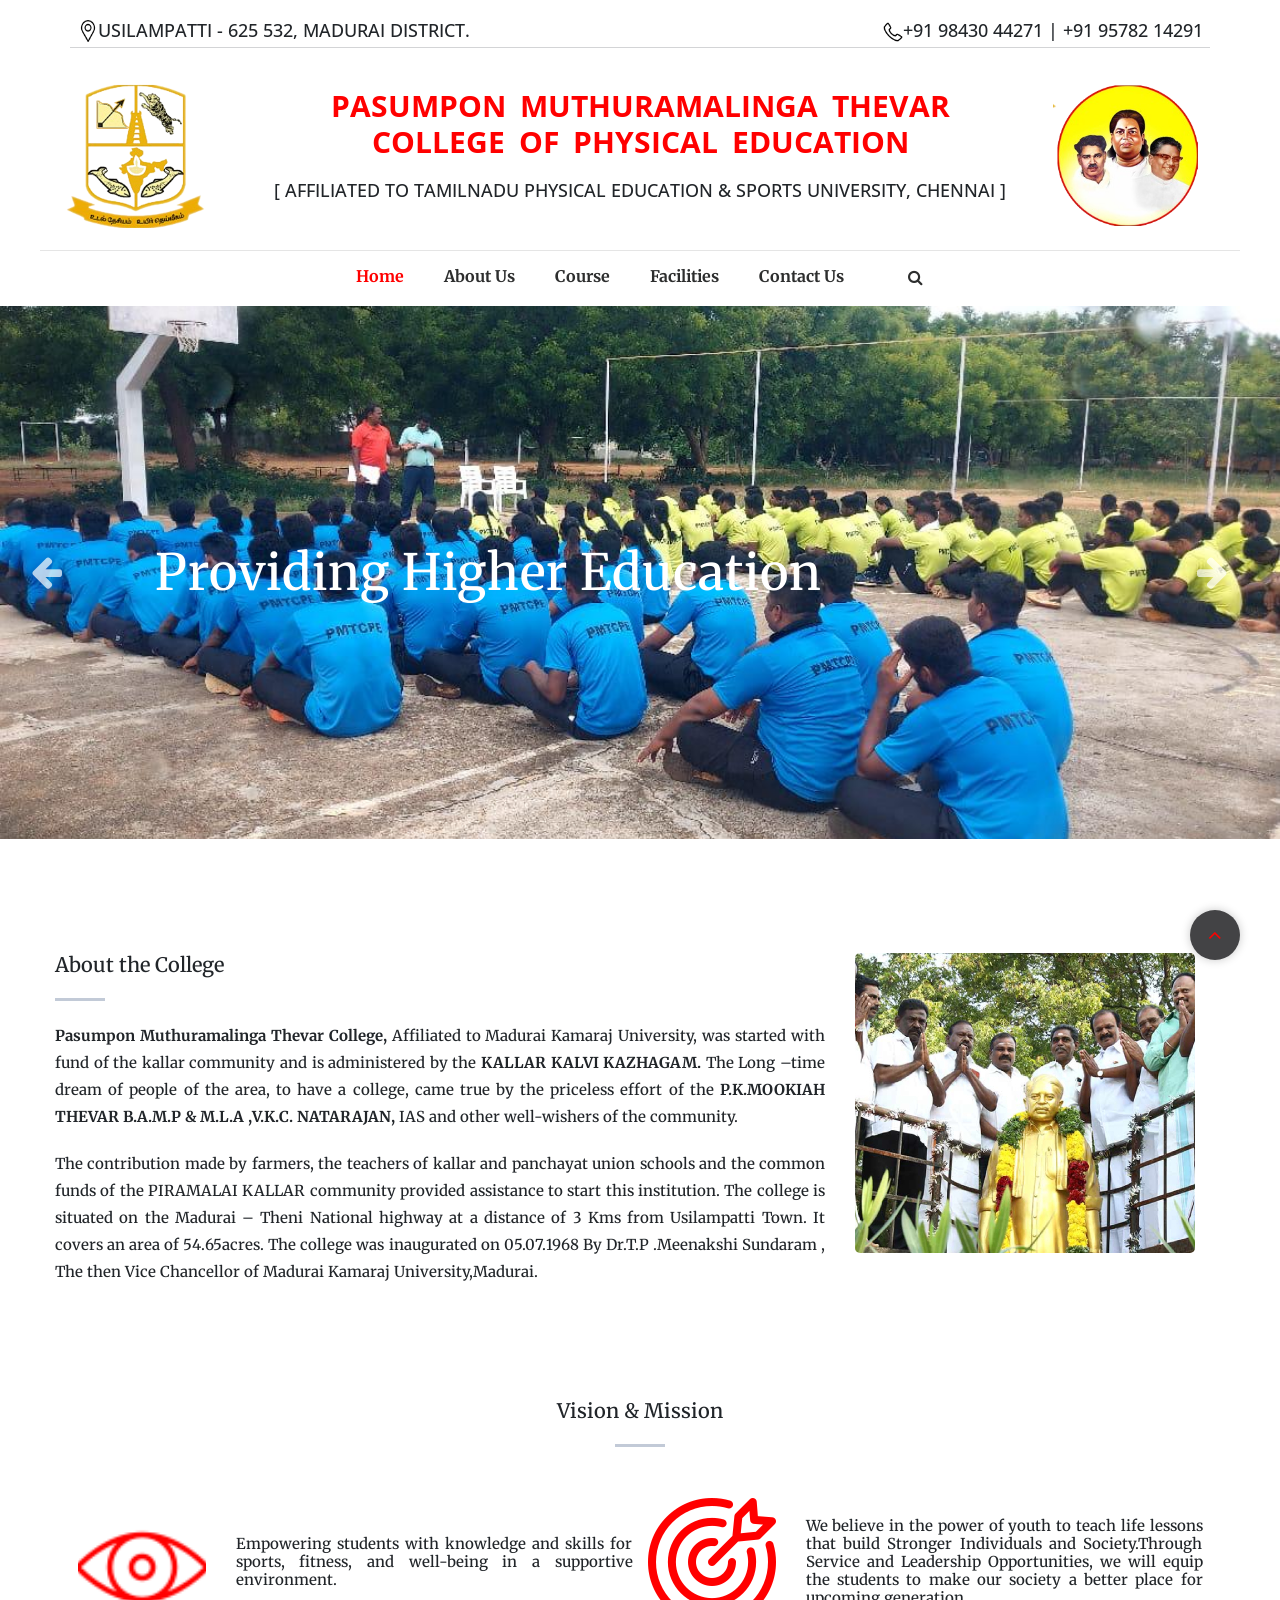
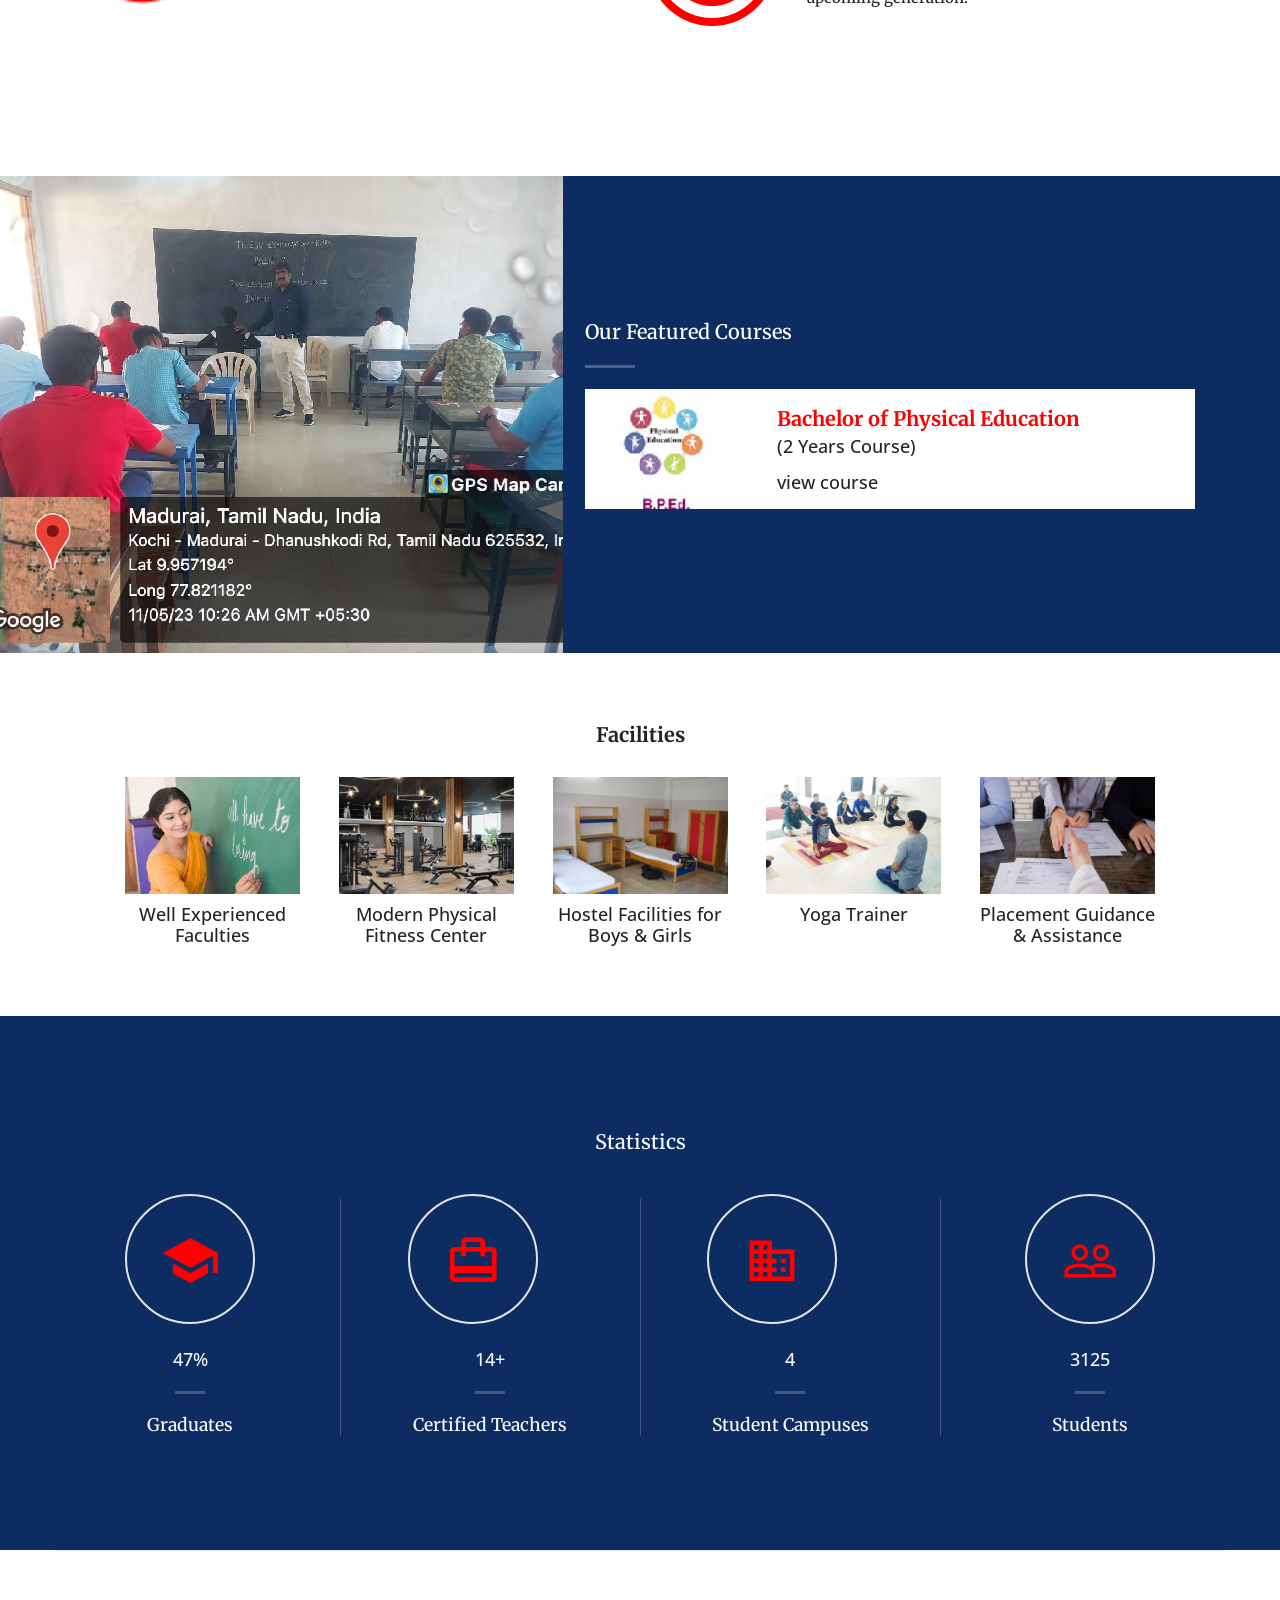
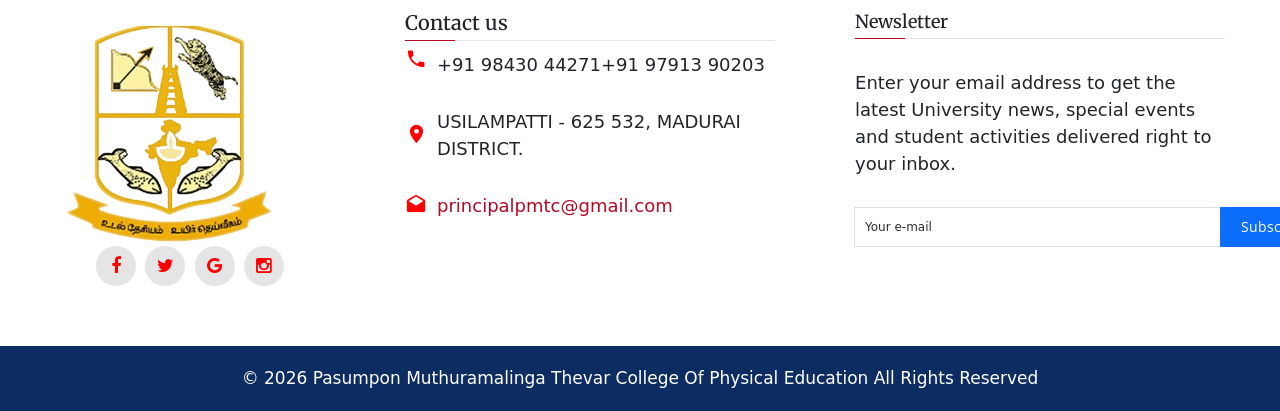
<file: index.html>
<!DOCTYPE html>
<html class="wide wow-animation scrollTo" lang="en">

<head>
    <title>Home</title>
    <meta charset="utf-8">
    <meta name="format-detection" content="telephone=no">
    <meta name="viewport" content="width=device-width, height=device-height, initial-scale=1.0, maximum-scale=1.0, user-scalable=0">
    <meta http-equiv="X-UA-Compatible" content="IE=Edge">
    <meta name="keywords" content="intense web design multipurpose template">
    <meta name="date" content="Dec 26">
    <link rel="icon" href="./PMT-IMG/logo-2.png" type="image/x-icon">
    <link rel="stylesheet" type="text/css" href="//fonts.googleapis.com/css?family=Open+Sans:400,300italic,300,400italic,600,700%7CMerriweather:400,300,300italic,400italic,700,700italic">
    <link rel="stylesheet" href="css/style.css">
    <link rel="stylesheet" href="css/novi.css">
    <script src="https://cdnjs.cloudflare.com/ajax/libs/bootstrap/5.3.3/js/bootstrap.min.js" integrity="sha512-ykZ1QQr0Jy/4ZkvKuqWn4iF3lqPZyij9iRv6sGqLRdTPkY69YX6+7wvVGmsdBbiIfN/8OdsI7HABjvEok6ZopQ==" crossorigin="anonymous" referrerpolicy="no-referrer"></script>
    <link rel="stylesheet" href="https://cdnjs.cloudflare.com/ajax/libs/bootstrap/5.3.3/css/bootstrap.min.css" integrity="sha512-jnSuA4Ss2PkkikSOLtYs8BlYIeeIK1h99ty4YfvRPAlzr377vr3CXDb7sb7eEEBYjDtcYj+AjBH3FLv5uSJuXg==" crossorigin="anonymous" referrerpolicy="no-referrer" />
    <!--[if lt IE 10]><div style="background: #212121; padding: 10px 0; box-shadow: 3px 3px 5px 0 rgba(0,0,0,.3); clear: both; text-align:center; position: relative; z-index:1;"><a href="http://windows.microsoft.com/en-US/internet-explorer/"><img src="images/ie8-panel/warning_bar_0000_us.jpg" border="0" height="42" width="820" alt="You are using an outdated browser. For a faster, safer browsing experience, upgrade for free today."></a></div><script src="js/html5shiv.min.js"></script><![endif]-->
</head>

<body>
    <div class="page-loader">
        <div class="page-loader-body"><span class="cssload-loader"><span class="cssload-loader-inner"></span></span></div>
    </div>
    <div class="page text-center">
        <header class="page-head">
            <div class="rd-navbar-wrap">
                <nav class="rd-navbar novi-background rd-navbar-center" data-layout="rd-navbar-fixed" data-sm-layout="rd-navbar-fixed" data-md-layout="rd-navbar-fixed" data-md-device-layout="rd-navbar-fixed" data-lg-layout="rd-navbar-static" data-lg-device-layout="rd-navbar-fixed" data-xl-layout="rd-navbar-static" data-xl-device-layout="rd-navbar-static" data-xxl-layout="rd-navbar-static" data-xxl-device-layout="rd-navbar-static" data-lg-stick-up-offset="220px" data-xl-stick-up-offset="220px" data-xxl-stick-up-offset="220px" data-lg-stick-up="true" data-xl-stick-up="true" data-xxl-stick-up="true">
                    <div class="rd-navbar-inner">
                        <div class="rd-navbar-panel"><button class="rd-navbar-toggle" data-rd-navbar-toggle=".rd-navbar, .rd-navbar-nav-wrap"><span></span></button>
                            <h4 class="panel-title-new text-center thevar">PASUMPON
                                MUTHURAMALINGA THEVAR <br>
                                COLLEGE OF PHYSICAL EDUCATION</h4><button class="hidee rd-navbar-top-panel-toggle" data-rd-navbar-toggle=".rd-navbar-top-panel"><span></span></button>
                            <div class="rd-navbar-top-panel">
                                <div class="shell">
                                    
                                        <!-- ================== main log start   =================== -->
                                        <div class="container lap_con">
                                            <div class="row lap_top mb-5 ">
                                                <div class="col-lg-6 d-flex "> <img src="./PMT-IMG/map.png" alt="" class="iconn"><h3 class="text-start text-dark">USILAMPATTI - 625 532, MADURAI DISTRICT.</h3></div>
                                                <div class="col-lg-6 "> <h3 class="text-end text-dark"> <img src="./PMT-IMG/phone-call.png" alt="" class="iconn ">+91 98430 44271 | +91 95782 14291</h3></div>
                                            </div>
                                        </div>





                                        <div class="row">
                                            <div class="col-lg-2">
                                                <div class="cell-md-3 text-center">
                                                    <div class="rd-navbar-brand"><a class="reveal-inline-block" href="index.html" ><img src="./PMT-IMG/FIRST-LOGO.png" alt="" class="main_logo" ></a></div>
                                                </div>
                                            </div>
                                            <div class="col-lg-8 mt-3"><h3 class="PASUMPON">PASUMPON
                                                MUTHURAMALINGA THEVAR <br>
                                                COLLEGE OF PHYSICAL EDUCATION</h3> <br>
                                                <h3 class="text-center text-dark">[ AFFILIATED TO TAMILNADU PHYSICAL EDUCATION & SPORTS UNIVERSITY, CHENNAI ]</h3>
                                            </div>
                                            <div class="col-lg-2" >
                                                <img src="./PMT-IMG/logo-2.png " alt="" class="main_logo">
                                            </div>
                                        </div>

                                           <!-- ================== main log end     =================== -->
                                        
                                    </div> 
                                </div>
                            </div>
                        </div>
                        <div class="rd-navbar-menu-wrap clearfix">
                            <div class="rd-navbar-nav-wrap">
                                <div class="rd-navbar-mobile-scroll">
                                    <div class="rd-navbar-mobile-header-wrap">
                                        <div class="rd-navbar-mobile-brand "><a href="index.html"><img src="./PMT-IMG/FIRST-LOGO.png" alt="" srcset="./PMT-IMG/FIRST-LOGO.png" class="mobile-logo"></a></div>
                                    </div>
                                    <ul class="rd-navbar-nav">
                                        <li><a href="index.html" class="redd">Home</a></li>
                                        <li><a href="about-us.html">About Us</a></li>
                                        <li><a href="./course.html">Course</a></li>
                                        <li><a href="./Facilities.html">Facilities</a></li>
                                        <li><a href="contacts.html">Contact Us</a></li>
                                        
                                     
                                    </ul>
                                    <div class="rd-navbar-search-mobile" id="rd-navbar-search-mobile">
                                        <form class="rd-navbar-search-form search-form-icon-right rd-search" action="search-results.html" method="GET">
                                            <div class="form-group"><label class="form-label" for="rd-navbar-mobile-search-form-control">Search...</label><input class="rd-navbar-search-form-control form-control form-control-gray-lightest" id="rd-navbar-mobile-search-form-control" type="text" name="s" autocomplete="off"></div><button class="icon fa-search rd-navbar-search-button" type="submit"></button>
                                        </form>
                                    </div>
                                </div>
                            </div>
                            <div class="rd-navbar-search"><a class="rd-navbar-search-toggle mdi" data-rd-navbar-toggle=".rd-navbar-search" href="#"><span></span></a>
                                <form class="rd-navbar-search-form search-form-icon-right rd-search" action="search-results.html" data-search-live="rd-search-results-live" method="GET">
                                    <div class="form-group"><label class="form-label" for="rd-navbar-search-form-control">Search</label><input class="rd-navbar-search-form-control form-control form-control-gray-lightest" id="rd-navbar-search-form-control" type="text" name="s" autocomplete="off">
                                        <div class="rd-search-results-live" id="rd-search-results-live"></div>
                                    </div>
                                </form>
                            </div>
                        </div>
                    </div>
                </nav>
            </div>
        </header>
        <section class="section">
            <div class="swiper-container swiper-slider swiper-slider-modern swiper-slider-2" data-loop="true" data-dragable="false" data-slide-effect="fade">
                <div class="swiper-wrapper">
                    <div class="swiper-slide" data-slide-bg="./PMT-IMG/slide-3.jpeg" style="background-position: 80% center"> 
                        <div class="swiper-slide-caption section-70">
                            <div class="container">
                                <div class="range range-xs-center">
                                    <div class="cell-md-9 cell-xs-10">
                                        <div data-caption-animate="fadeInUp" data-caption-delay="100">
                                            <h1 class="text-bold">Providing Higher Education</h1>
                                        </div>
                                        <!-- <div class="offset-top-20 offset-xs-top-40 offset-xl-top-15" data-caption-animate="fadeInUp" data-caption-delay="150">
                                            <h6 class=""><span data-novi-id="1">Besides providing you with new knowledge and training in chosen disciplines, our university also gives you an opportunity to benefit from spending your free time by playing .</span></h6>
                                        </div> -->
                                        <!-- <div class="offset-top-20 offset-xl-top-30" data-caption-animate="fadeInUp" data-caption-delay="400">
                                            <div class="group-xl group-middle"><a class="btn btn-primary" href="#">Start a Journey</a><a class="btn btn-default" href="#"><span data-novi-id="3">Get Template Now</span></a></div>
                                        </div> -->
                                    </div>
                                </div>
                            </div>
                        </div>
                    </div>
                    <div class="swiper-slide" data-slide-bg="./PMT-IMG/slide-1.jpeg" style="background-position: 80% center">
                        <div class="swiper-slide-caption section-70">
                            <div class="container">
                                <div class="range range-xs-center">
                                    <div class="cell-md-9 cell-xs-10">
                                        <div data-caption-animate="fadeInUp" data-caption-delay="100">
                                            <h1 class="text-bold">Creating Your Future</h1>
                                        </div>
                                        <div class="offset-top-20 offset-xs-top-40 offset-xl-top-15" data-caption-animate="fadeInUp" data-caption-delay="150">
                                            <!-- <h6><span data-novi-id="2">Besides providing you with new knowledge and training in chosen disciplines, our university also gives you an opportunity to benefit from spending your free time by playing </span></h6> -->
                                        </div>
                                        <!-- <div class="offset-top-20 offset-xl-top-30" data-caption-animate="fadeInUp" data-caption-delay="400">
                                            <div class="group-xl group-middle"><a class="btn btn-primary" href="#">Start a Journey</a><a class="btn btn-default" href="#">Get Template Now</a></div>
                                        </div> -->
                                    </div>
                                </div>
                            </div>
                        </div>
                    </div>
                    <div class="swiper-slide" data-slide-bg="./PMT-IMG/slide-2.jpeg" style="background-position: 80% center">
                        <div class="swiper-slide-caption section-70">
                            <div class="container">
                                <div class="range range-xs-center">
                                    <div class="cell-md-9 cell-xs-10">
                                        <div data-caption-animate="fadeInUp" data-caption-delay="100">
                                            <h1 class="text-bold text-danger">More Than Just Studying</h1>
                                        </div>
                                        <div class="offset-top-20 offset-xs-top-40 offset-xl-top-15" data-caption-animate="fadeInUp" data-caption-delay="150">
                                            <!-- <h6 class=""><span data-novi-id="0">Besides providing you with new knowledge and training in chosen disciplines, our university also gives you an opportunity to benefit from spending your free time by playing.</span></h6> -->
                                        </div>
                                        <!-- <div class="offset-top-20 offset-xl-top-30" data-caption-animate="fadeInUp" data-caption-delay="400">
                                            <div class="group-xl group-middle"><a class="btn btn-primary" href="#">Start a Journey</a><a class="btn btn-default" href="#">Get Template Now</a></div>
                                        </div> -->
                                    </div>
                                </div>
                            </div>
                        </div>
                    </div>
                </div>
                <div class="swiper-button-prev fa-arrow-left"></div>
                <div class="swiper-button-next fa-arrow-right"></div>
                <div class="swiper-pagination"></div>
            </div>
        </section>
        <section class="section novi-background bg-cover section-70 section-md-114 bg-default">
            <div class="shell">
                <div class="range range-50">
                    <div class="cell-sm-4 cell-sm-push-2 text-sm-left">
                        <div class="inset-sm-left-50"><img class="img-responsive reveal-inline-block img-rounded" src="./PMT-IMG/thevar.jpg" alt="" width="340" height="300">
                            <div class="offset-top-20">
                                <!-- <h6 class="text-primary text-bold">Christopher Smith</h6> -->
                            </div>
                            <!-- <p>First president of the Patshala University, served from 1876 to 1897.</p> -->
                        </div>
                    </div>
                    <div class="cell-sm-8 cell-sm-push-1 text-sm-left">
                        <h2 class="text-bold">About the College</h2>
                        <hr class="divider bg-madison hr-sm-left-0">
                        <div class="offset-top-30 offset-sm-top-30">
                            <h4 class="text-justify about">

                                <b>Pasumpon Muthuramalinga Thevar College,</b> Affiliated to Madurai Kamaraj University, was started with fund of the kallar community and is administered by the <b>KALLAR KALVI KAZHAGAM.</b> The Long –time dream of people of the area, to have a college, came true by the priceless effort of the <b>P.K.MOOKIAH THEVAR B.A.M.P & M.L.A ,V.K.C. NATARAJAN,</b> IAS and other well-wishers of the community.</h4> <br>
                        </div>
                        <h4 class="text-justify about">The contribution made by farmers, the teachers of kallar and panchayat union schools and the common funds of the PIRAMALAI KALLAR community provided assistance to start this institution. The college is situated on the Madurai – Theni National highway at a distance of 3 Kms from Usilampatti Town. It covers an area of 54.65acres. The college was inaugurated on 05.07.1968 By Dr.T.P .Meenakshi Sundaram , The then Vice Chancellor of Madurai Kamaraj University,Madurai.</h4>
                       
                    </div>
                </div>
            </div>
        </section>
        <!-- ==========================   vision mission start ==============================-->
 <section class="  vvmm">
    <div class="container mv">
        <h2 class="text-bold text-center">Vision & Mission </h2>
                <hr class="divider bg-madison">
        <div class="row">
            <div class="col-lg-6 vm mt-5">
                <img src="./PMT-IMG/vision.png" alt="" class="target">
                <h4 class="text-justify">Empowering students with knowledge and skills for sports, fitness, and well-being in a supportive environment.</h4>
            </div>
            <div class="col-lg-6 vm mt-5">
                <img src="./PMT-IMG/target.png" alt="" class="target">
                <h4 class="text-justify">We believe in the power of youth to teach life lessons that build Stronger Individuals and Society.Through Service and Leadership Opportunities, we will equip the students to make our society a better place for upcoming generation.</h4>
            </div>
        </div>
    </div>
 </section>
<!-- ==========================   vision mission end ==============================-->
        <section class="section context-dark section-image-aside section-image-aside-left">
            <div class="novi-background bg-cover section-70 section-md-114 bg-madison">
                <div class="shell">
                    <div class="range range-xs-center range-sm-right offset-top-0">
                        <div class="cell-xs-10 cell-sm-7 text-sm-left">
                            <div class="section-image-aside-img bg-cover veil reveal-sm-block" style="background-image: url(./PMT-IMG/class.jpg)"></div>
                            <div class="section-image-aside-body inset-sm-left-70 inset-lg-left-110 p-5 ">
                                <h2 class="text-bold">Our Featured Courses</h2>
                                <hr class="divider hr-sm-left-0 bg-white">
                                <!-- <div class="offset-top-30 offset-md-top-30 text-light">Our Featured Courses are selected through a rigorous process and uniquely created for each semester.</div> -->
                                <div class="text-left post-vacation-wrap offset-top-30">
                                    <article class="post-vacation"><a class="post-vacation-img-wrap bg-cover bg-image" href="course-details.html" style="background-image: url(./PMT-IMG/bp.jpg)"></a>
                                        <div class="post-vacation-body">
                                            <div>
                                                <h2 class="post-vacation-title"><a href="#" class="vas">Bachelor of Physical Education</a></h2>
                                                <h3 class="text-dark">(2  Years Course)</h3>
                                            </div>
                                            <div class="offset-lg-top-10">
                                                <h3 class="mt-4 text-dark">view course </h3>
                                            </div>
                                            <!-- <div class="post-vacation-meta offset-top-10"><time class="text-dark" datetime="2018-01-01">June 3, 2018</time>
                                                <ul class="list-inline list-unstyled list-inline-primary">
                                                    <li><a class="icon novi-icon icon-xxs mdi mdi-timer-sand" href="#" data-toggle="tooltip" data-placement="top" title="Part time"></a></li>
                                                    <li><a class="icon novi-icon icon-xxs mdi mdi-star" href="#" data-toggle="tooltip" data-placement="top" title="Certified"></a></li>
                                                    <li><a class="icon novi-icon icon-xxs mdi mdi-laptop-chromebook" href="#" data-toggle="tooltip" data-placement="top" title="Online Course"></a></li>
                                                </ul>
                                            </div> -->
                                        </div>
                                    </article>
                                    
                                    <!-- <article class="post-vacation"><a class="post-vacation-img-wrap bg-cover bg-image" href="course-details.html" style="background-image: url(images/course-03-150x120.jpg)"></a>
                                        <div class="post-vacation-body">
                                            <div>
                                                <h6 class="post-vacation-title"><a href="course-details.html">Graphic Design Course</a></h6>
                                            </div>
                                            <div class="offset-lg-top-10">
                                                <p>Steven Carter</p>
                                            </div>
                                            <div class="post-vacation-meta offset-top-10"><time class="text-dark" datetime="2018-01-01">June 3, 2018</time>
                                                <ul class="list-inline list-unstyled list-inline-primary">
                                                    <li><a class="icon novi-icon icon-xxs mdi mdi-battery-50" href="#" data-toggle="tooltip" data-placement="top" title="Facultative"></a></li>
                                                    <li><a class="icon novi-icon icon-xxs mdi mdi-star" href="#" data-toggle="tooltip" data-placement="top" title="Certified"></a></li>
                                                    <li><a class="icon novi-icon icon-xxs mdi mdi-laptop-chromebook" href="#" data-toggle="tooltip" data-placement="top" title="Online Course"></a></li>
                                                </ul>
                                            </div>
                                        </div>
                                    </article> -->
                                </div>
                                <!-- <div class="offset-top-60"><a class="btn btn-primary" href="course-details.html">View All Courses</a></div> -->
                            </div>
                        </div>
                    </div>
                </div>
            </div>
        </section>

<section class="boxxx">
    <div class="container">
        <h2 class="text-center mb-5"><b>Facilities</b></h2>
        <div class="row rowwwww-boxxx">
            <div class="col-lg-2">
                <span>
                    <img src="./PMT-IMG/ff.jpg" alt="" class="w-100 mb-3">
                    <h3 class="text-center">Well Experienced Faculties</h3>
                </span>
            </div>
            <div class="col-lg-2">
                <span>
                    <img src="./PMT-IMG/mo.jpg" alt="" class="w-100 mb-3">
                    <h3 class="text-center">Modern Physical Fitness Center
                        </h3>
                </span>
            </div>
            <div class="col-lg-2">
                <span>
                    <img src="./PMT-IMG/hos.jpg" alt="" class="w-100 mb-3">
                    <h3 class="text-center">Hostel Facilities for Boys & Girls</h3>
                </span>
            </div>
            <div class="col-lg-2">
                <span>
                    <img src="./PMT-IMG/fsd.jpg" alt="" class="w-100 mb-3">
                    <h3 class="text-center">Yoga Trainer</h3>
                </span>
            </div>
            <div class="col-lg-2">
                <span>
                    <img src="./PMT-IMG/pla.jpg" alt="" class="w-100 mb-3">
                    <h3 class="text-center">Placement Guidance & Assistance</h3>
                </span>
            </div>
            

        </div>
        </div>
    </div>
</section>


        <section class="section novi-background bg-cover section-70 section-md-114 bg-default blueee">
            <div class="shell">
                <h2 class="text-bold text-center text-light">Statistics</h2>
                <hr class="divider bg-madison">
                <div class="range range-65 range-xs-center range-md-left offset-top-55 counters">
                    <div class="cell-sm-6 cell-md-3 round">
                        <div class="counter-type-1"><span class="icon novi-icon icon-lg icon-outlined text-madison mdi mdi-school"></span>
                            <div class="h3 text-bold text-light offset-top-15 text-center mt-5"><span class="counter">97</span><span class="symbol">%</span></div>
                            <hr class="divider bg-gray-light divider-sm">
                            <div class="offset-top-10">
                                <h3 class="text-light text-center font-accent">Graduates</h3>
                            </div>
                        </div>
                    </div>
                    <div class="cell-sm-6 cell-md-3 round">
                        <div class="counter-type-1"><span class="icon novi-icon icon-lg icon-outlined text-madison mdi mdi-wallet-travel"></span>
                            <div class="h3 text-bold text-light offset-top-15 text-center mt-5"><span class="counter">30</span><span class="symbol">+</span></div>
                            <hr class="divider bg-gray-light divider-sm">
                            <div class="offset-top-10">
                                <h3 class="text-light text-center font-accent">Certified Teachers</h3>
                            </div>
                        </div>
                    </div>
                    <div class="cell-sm-6 cell-md-3 round">
                        <div class="counter-type-1"><span class="icon novi-icon icon-lg icon-outlined text-madison mdi mdi-domain"></span>
                            <div class="h3 text-bold text-light offset-top-15 text-center mt-5"><span class="counter">8</span><span class="symbol"></span></div>
                            <hr class="divider bg-gray-light divider-sm">
                            <div class="offset-top-10">
                                <h3 class="text-light text-center font-accent">Student Campuses</h3>
                            </div>
                        </div>
                    </div>
                    <div class="cell-sm-6 cell-md-3 round">
                        <div class="counter-type-1"><span class="icon novi-icon icon-lg icon-outlined text-madison mdi mdi-account-multiple-outline"></span>
                            <div class="h3 text-bold text-light offset-top-15 text-center mt-5"><span class="counter">6510</span><span class="symbol"></span></div>
                            <hr class="divider bg-gray-light divider-sm">
                            <div class="offset-top-10">
                                <h3 class="text-light text-center font-accent">Students</h3>
                            </div>
                        </div>
                    </div>
                </div>
            </div>
        </section>
        
        <!-- <section class="section novi-background bg-cover section-70 section-xl-100 section-xl-bottom-114 bg-madison context-dark position-relative">
            <div class="owl-carousel owl-carousel-default veil-xl-owl-dots veil-owl-nav reveal-xl-owl-nav" data-items="1" data-nav="true" data-dots="true" data-nav-class="[&quot;owl-prev fa-angle-left&quot;, &quot;owl-next fa-angle-right&quot;]">
                <div>
                    <div class="shell">
                        <div class="range range-xs-center range-xs-middle">
                            <div class="cell-sm-9 cell-sm-push-1">
                                <div class="quote-classic-boxed text-center">
                                    <div class="quote-body"><q>When you work full-time while studying, you need to sacrifice personal time, which meant that I took my studies seriously. My ambition was not only to complete my degree successfully but to make the best out of the time spent studying.</q>
                                        <div class="offset-top-30 text-center"><cite class="font-accent">Debra Banks</cite>
                                            <div class="offset-top-5">
                                                <p class="text-dark text-italic">Diploma for Graduates in Art, USA</p>
                                            </div>
                                        </div>
                                    </div>
                                </div>
                            </div>
                        </div>
                    </div>
                </div>
                <div>
                    <div class="shell">
                        <div class="range range-xs-center range-xs-middle">
                            <div class="cell-sm-9 cell-sm-push-1">
                                <div class="quote-classic-boxed text-center">
                                    <div class="quote-body"><q>When I researched the programmes available I realized that the University was offering exactly the type of programme in international development that interested me.</q>
                                        <div class="offset-top-30 text-center"><cite class="font-accent">Steven Alvarez</cite>
                                            <div class="offset-top-5">
                                                <p class="text-dark text-italic">Diploma for Graduates in International Development, USA</p>
                                            </div>
                                        </div>
                                    </div>
                                </div>
                            </div>
                        </div>
                    </div>
                </div>
            </div>
        </section> -->



     
        <footer class="section page-footer">
            <div class="novi-background bg-cover bg-default">
                <div class="shell-wide">
                    <div class="hr bg-gray-light"></div>
                </div>
                <div class="section-60">
                    <div class="shell">
                        <div class="range range-50 range-lg-justify range-xs-center">
                            <div class="cell-md-3 cell-lg-3"><a class="reveal-inline-block" href="index.html"><img src="./PMT-IMG/FIRST-LOGO.png" alt="" srcset="./PMT-IMG/FIRST-LOGO.png"></a>
                                <div class="offset-top-30 text-center">
                                    <ul class="list-inline list-inline-xs list-inline-madison">
                                        <li><a class="icon novi-icon icon-xxs fa-facebook icon-circle icon-gray-light-filled" href="#"></a></li>
                                        <li><a class="icon novi-icon icon-xxs fa-twitter icon-circle icon-gray-light-filled" href="#"></a></li>
                                        <li><a class="icon novi-icon icon-xxs fa-google icon-circle icon-gray-light-filled" href="#"></a></li>
                                        <li><a class="icon novi-icon icon-xxs fa-instagram icon-circle icon-gray-light-filled" href="#"></a></li>
                                    </ul>
                                </div>
                            </div>
                            <div class="cell-xs-10 cell-md-5 cell-lg-4 text-lg-left">
                                <h2 class="text-bold">Contact us</h2>
                                <div class="text-subline"></div>
                                <div class="offset-top-30">
                                    <ul class="list-unstyled contact-info list">
                                        <li>
                                            <div class="unit unit-horizontal unit-middle unit-spacing-xs">
                                                <div class="unit-left"><span class="icon novi-icon mdi mdi-phone text-middle icon-xs text-madison"></span></div>
                                                <div class="unit-body"><a class="text-dark con" href="tel:+919843044271">+91 98430 44271</a><a class="reveal-block reveal-md-inline-block text-dark con" href="tel:+919791390203">+91 97913 90203</a></div>
                                            </div>
                                        </li>
                                        <li>
                                            <div class="unit unit-horizontal unit-middle unit-spacing-xs mt-5">
                                                <div class="unit-left"><span class="icon novi-icon mdi mdi-map-marker text-middle icon-xs text-madison"></span></div>
                                                <div class="unit-body text-left"><a class="text-dark con" href="#">USILAMPATTI - 625 532, MADURAI DISTRICT.</a></div>
                                            </div>
                                        </li>
                                        <li>
                                            <div class="unit unit-horizontal unit-middle unit-spacing-xs mt-5">
                                                <div class="unit-left"><span class="icon novi-icon mdi mdi-email-open text-middle icon-xs text-madison"></span></div>
                                                <div class="unit-body"><a href="mailto:principalpmtc@gmail.com" class="con">principalpmtc@gmail.com</a></div>
                                            </div>
                                        </li>
                                    </ul>
                                </div>
                            </div>
                            <div class="cell-xs-10 cell-md-8 cell-lg-4 text-lg-left">
                                <h6 class="text-bold con">Newsletter</h6>
                                <div class="text-subline"></div>
                                <div class="offset-top-30 text-left mt-5">
                                    <p class="con mb-5">Enter your email address to get the latest University news, special events and student activities delivered right to your inbox.</p>
                                </div>
                                <div class="offset-top-10">
                                    <form class="rd-mailform form-subscribe" data-form-output="form-output-global" data-form-type="subscribe" method="post" action="bat/rd-mailform.php">
                                        <div class="form-group">
                                            <div class="input-group input-group-sm"><label class="form-label" for="form-email">Your e-mail</label><input class="form-control" id="form-email" type="email" name="email" data-constraints="@Required @Email"><span class="input-group-btn"><button class="btn btn-sm btn-primary" type="submit">Subscribe</button></span></div>
                                        </div>
                                        <div class="form-output"></div>
                                    </form>
                                </div>
                            </div>
                        </div>
                    </div>
                </div>
                <div class="section-5 bg-madison context-dark novi-background">
                    <div class="shell text-md-center">
                        <p class="cp">© <span class="copyright-year">2024</span> Pasumpon Muthuramalinga Thevar
                            College Of Physical Education All Rights Reserved<span></span></p>
                    </div>
                </div>
            </div>
        </footer>
    </div>
    <div class="snackbars" id="form-output-global"></div><a class="builder-button" href="http://whizthemes.com/builder/b_patshala/patshala-builder" target="_blank"><img src="images/novi-icon-26x26.png" alt="" width="26" height="26">Try builder</a>
    <div class="snackbars" id="form-output-global"></div>
    <script src="js/core.min.js"></script>
    <script src="js/script.js"></script>
</body>

</html>
</file>
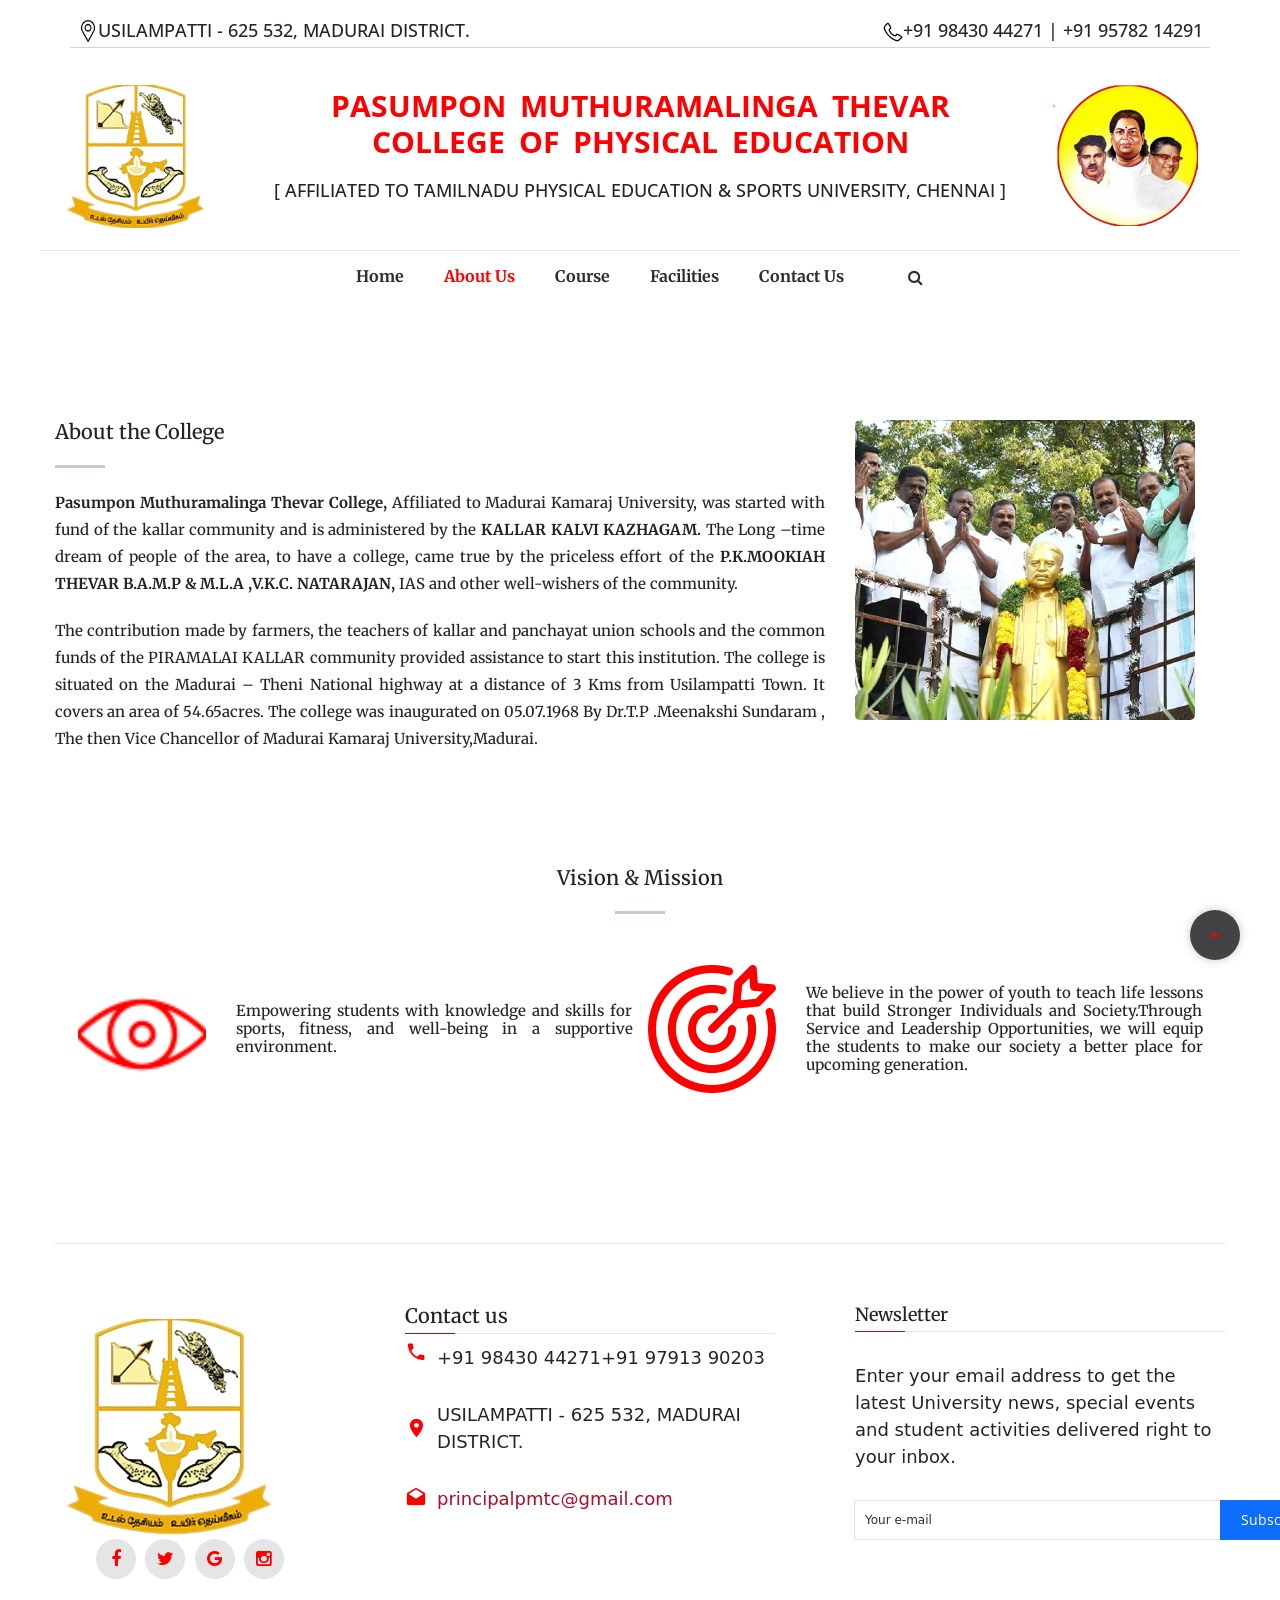
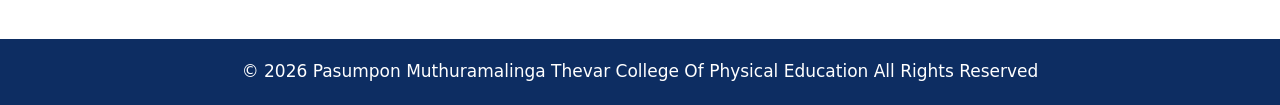
<file: about-us.html>
<!DOCTYPE html>
<html class="wide wow-animation scrollTo" lang="en">

<head>
    <title>Home</title>
    <meta charset="utf-8">
    <meta name="format-detection" content="telephone=no">
    <meta name="viewport" content="width=device-width, height=device-height, initial-scale=1.0, maximum-scale=1.0, user-scalable=0">
    <meta http-equiv="X-UA-Compatible" content="IE=Edge">
    <meta name="keywords" content="intense web design multipurpose template">
    <meta name="date" content="Dec 26">
    <link rel="icon" href="./PMT-IMG/logo-2.png" type="image/x-icon">
    <link rel="stylesheet" type="text/css" href="//fonts.googleapis.com/css?family=Open+Sans:400,300italic,300,400italic,600,700%7CMerriweather:400,300,300italic,400italic,700,700italic">
    <link rel="stylesheet" href="css/style.css">
    <link rel="stylesheet" href="css/novi.css">
    <script src="https://cdnjs.cloudflare.com/ajax/libs/bootstrap/5.3.3/js/bootstrap.min.js" integrity="sha512-ykZ1QQr0Jy/4ZkvKuqWn4iF3lqPZyij9iRv6sGqLRdTPkY69YX6+7wvVGmsdBbiIfN/8OdsI7HABjvEok6ZopQ==" crossorigin="anonymous" referrerpolicy="no-referrer"></script>
    <link rel="stylesheet" href="https://cdnjs.cloudflare.com/ajax/libs/bootstrap/5.3.3/css/bootstrap.min.css" integrity="sha512-jnSuA4Ss2PkkikSOLtYs8BlYIeeIK1h99ty4YfvRPAlzr377vr3CXDb7sb7eEEBYjDtcYj+AjBH3FLv5uSJuXg==" crossorigin="anonymous" referrerpolicy="no-referrer" />
    <!--[if lt IE 10]><div style="background: #212121; padding: 10px 0; box-shadow: 3px 3px 5px 0 rgba(0,0,0,.3); clear: both; text-align:center; position: relative; z-index:1;"><a href="http://windows.microsoft.com/en-US/internet-explorer/"><img src="images/ie8-panel/warning_bar_0000_us.jpg" border="0" height="42" width="820" alt="You are using an outdated browser. For a faster, safer browsing experience, upgrade for free today."></a></div><script src="js/html5shiv.min.js"></script><![endif]-->
</head>

<body>
    <div class="page-loader">
        <div class="page-loader-body"><span class="cssload-loader"><span class="cssload-loader-inner"></span></span></div>
    </div>
    <div class="page text-center">
        <header class="page-head">
            <div class="rd-navbar-wrap">
                <nav class="rd-navbar novi-background rd-navbar-center" data-layout="rd-navbar-fixed" data-sm-layout="rd-navbar-fixed" data-md-layout="rd-navbar-fixed" data-md-device-layout="rd-navbar-fixed" data-lg-layout="rd-navbar-static" data-lg-device-layout="rd-navbar-fixed" data-xl-layout="rd-navbar-static" data-xl-device-layout="rd-navbar-static" data-xxl-layout="rd-navbar-static" data-xxl-device-layout="rd-navbar-static" data-lg-stick-up-offset="220px" data-xl-stick-up-offset="220px" data-xxl-stick-up-offset="220px" data-lg-stick-up="true" data-xl-stick-up="true" data-xxl-stick-up="true">
                    <div class="rd-navbar-inner">
                        <div class="rd-navbar-panel"><button class="rd-navbar-toggle" data-rd-navbar-toggle=".rd-navbar, .rd-navbar-nav-wrap"><span></span></button>
                            <h4 class="panel-title-new text-center thevar">PASUMPON
                                MUTHURAMALINGA THEVAR <br>
                                COLLEGE OF PHYSICAL EDUCATION</h4><button class="hidee rd-navbar-top-panel-toggle" data-rd-navbar-toggle=".rd-navbar-top-panel"><span></span></button>
                            <div class="rd-navbar-top-panel">
                                <div class="shell">
                                    
                                        <!-- ================== main log start   =================== -->
                                        <div class="container lap_con">
                                            <div class="row lap_top mb-5 ">
                                                <div class="col-lg-6 d-flex "> <img src="./PMT-IMG/map.png" alt="" class="iconn"><h3 class="text-start text-dark">USILAMPATTI - 625 532, MADURAI DISTRICT.</h3></div>
                                                <div class="col-lg-6 "> <h3 class="text-end text-dark"> <img src="./PMT-IMG/phone-call.png" alt="" class="iconn ">+91 98430 44271 | +91 95782 14291</h3></div>
                                            </div>
                                        </div>





                                        <div class="row">
                                            <div class="col-lg-2">
                                                <div class="cell-md-3 text-center">
                                                    <div class="rd-navbar-brand"><a class="reveal-inline-block" href="index.html" ><img src="./PMT-IMG/FIRST-LOGO.png" alt="" class="main_logo" ></a></div>
                                                </div>
                                            </div>
                                            <div class="col-lg-8 mt-3"><h3 class="PASUMPON">PASUMPON
                                                MUTHURAMALINGA THEVAR <br>
                                                COLLEGE OF PHYSICAL EDUCATION</h3> <br>
                                                <h3 class="text-center text-dark">[ AFFILIATED TO TAMILNADU PHYSICAL EDUCATION & SPORTS UNIVERSITY, CHENNAI ]</h3>
                                            </div>
                                            <div class="col-lg-2" >
                                                <img src="./PMT-IMG/logo-2.png " alt="" class="main_logo">
                                            </div>
                                        </div>

                                           <!-- ================== main log end     =================== -->
                                        
                                    </div> 
                                </div>
                            </div>
                        </div>
                        <div class="rd-navbar-menu-wrap clearfix">
                            <div class="rd-navbar-nav-wrap">
                                <div class="rd-navbar-mobile-scroll">
                                    <div class="rd-navbar-mobile-header-wrap">
                                        <div class="rd-navbar-mobile-brand "><a href="index.html"><img src="./PMT-IMG/FIRST-LOGO.png" alt="" srcset="./PMT-IMG/FIRST-LOGO.png" class="mobile-logo"></a></div>
                                    </div>
                                    <ul class="rd-navbar-nav">
                                        <li><a href="index.html">Home</a></li>
                                        <li><a href="about-us.html" class="redd">About Us</a></li>
                                        <li><a href="./course.html">Course</a></li>
                                        <li><a href="./Facilities.html">Facilities</a></li>
                                        <li><a href="contacts.html">Contact Us</a></li>
                                        
                                     
                                    </ul>
                                    <div class="rd-navbar-search-mobile" id="rd-navbar-search-mobile">
                                        <form class="rd-navbar-search-form search-form-icon-right rd-search" action="search-results.html" method="GET">
                                            <div class="form-group"><label class="form-label" for="rd-navbar-mobile-search-form-control">Search...</label><input class="rd-navbar-search-form-control form-control form-control-gray-lightest" id="rd-navbar-mobile-search-form-control" type="text" name="s" autocomplete="off"></div><button class="icon fa-search rd-navbar-search-button" type="submit"></button>
                                        </form>
                                    </div>
                                </div>
                            </div>
                            <div class="rd-navbar-search"><a class="rd-navbar-search-toggle mdi" data-rd-navbar-toggle=".rd-navbar-search" href="#"><span></span></a>
                                <form class="rd-navbar-search-form search-form-icon-right rd-search" action="search-results.html" data-search-live="rd-search-results-live" method="GET">
                                    <div class="form-group"><label class="form-label" for="rd-navbar-search-form-control">Search</label><input class="rd-navbar-search-form-control form-control form-control-gray-lightest" id="rd-navbar-search-form-control" type="text" name="s" autocomplete="off">
                                        <div class="rd-search-results-live" id="rd-search-results-live"></div>
                                    </div>
                                </form>
                            </div>
                        </div>
                    </div>
                </nav>
            </div>
        </header>
     
        <section class="section novi-background bg-cover section-70 section-md-114 bg-default">
            <div class="shell">
                <div class="range range-50">
                    <div class="cell-sm-4 cell-sm-push-2 text-sm-left">
                        <div class="inset-sm-left-50"><img class="img-responsive reveal-inline-block img-rounded" src="./PMT-IMG/thevar.jpg" alt="" width="340" height="300">
                            <div class="offset-top-20">
                                <!-- <h6 class="text-primary text-bold">Christopher Smith</h6> -->
                            </div>
                            <!-- <p>First president of the Patshala University, served from 1876 to 1897.</p> -->
                        </div>
                    </div>
                    <div class="cell-sm-8 cell-sm-push-1 text-sm-left">
                        <h2 class="text-bold">About the College</h2>
                        <hr class="divider bg-madison hr-sm-left-0">
                        <div class="offset-top-30 offset-sm-top-30">
                            <h4 class="text-justify about">

                                <b>Pasumpon Muthuramalinga Thevar College,</b> Affiliated to Madurai Kamaraj University, was started with fund of the kallar community and is administered by the <b>KALLAR KALVI KAZHAGAM.</b> The Long –time dream of people of the area, to have a college, came true by the priceless effort of the <b>P.K.MOOKIAH THEVAR B.A.M.P & M.L.A ,V.K.C. NATARAJAN,</b> IAS and other well-wishers of the community.</h4> <br>
                        </div>
                        <h4 class="text-justify about">The contribution made by farmers, the teachers of kallar and panchayat union schools and the common funds of the PIRAMALAI KALLAR community provided assistance to start this institution. The college is situated on the Madurai – Theni National highway at a distance of 3 Kms from Usilampatti Town. It covers an area of 54.65acres. The college was inaugurated on 05.07.1968 By Dr.T.P .Meenakshi Sundaram , The then Vice Chancellor of Madurai Kamaraj University,Madurai.</h4>
                       
                    </div>
                </div>
            </div>
        </section>
        <!-- ==========================   vision mission start ==============================-->
 <section class="  vvmm">
    <div class="container mv">
        <h2 class="text-bold text-center">Vision & Mission </h2>
                <hr class="divider bg-madison">
        <div class="row">
            <div class="col-lg-6 vm mt-5">
                <img src="./PMT-IMG/vision.png" alt="" class="target">
                <h4 class="text-justify">Empowering students with knowledge and skills for sports, fitness, and well-being in a supportive environment.</h4>
            </div>
            <div class="col-lg-6 vm mt-5">
                <img src="./PMT-IMG/target.png" alt="" class="target">
                <h4 class="text-justify">We believe in the power of youth to teach life lessons that build Stronger Individuals and Society.Through Service and Leadership Opportunities, we will equip the students to make our society a better place for upcoming generation.</h4>
            </div>
        </div>
    </div>
 </section>
<!-- ==========================   vision mission end ==============================-->
   





     
        <footer class="section page-footer">
            <div class="novi-background bg-cover bg-default">
                <div class="shell-wide">
                    <div class="hr bg-gray-light"></div>
                </div>
                <div class="section-60">
                    <div class="shell">
                        <div class="range range-50 range-lg-justify range-xs-center">
                            <div class="cell-md-3 cell-lg-3"><a class="reveal-inline-block" href="index.html"><img src="./PMT-IMG/FIRST-LOGO.png" alt="" srcset="./PMT-IMG/FIRST-LOGO.png"></a>
                                <div class="offset-top-30 text-center">
                                    <ul class="list-inline list-inline-xs list-inline-madison">
                                        <li><a class="icon novi-icon icon-xxs fa-facebook icon-circle icon-gray-light-filled" href="#"></a></li>
                                        <li><a class="icon novi-icon icon-xxs fa-twitter icon-circle icon-gray-light-filled" href="#"></a></li>
                                        <li><a class="icon novi-icon icon-xxs fa-google icon-circle icon-gray-light-filled" href="#"></a></li>
                                        <li><a class="icon novi-icon icon-xxs fa-instagram icon-circle icon-gray-light-filled" href="#"></a></li>
                                    </ul>
                                </div>
                            </div>
                            <div class="cell-xs-10 cell-md-5 cell-lg-4 text-lg-left">
                                <h2 class="text-bold">Contact us</h2>
                                <div class="text-subline"></div>
                                <div class="offset-top-30">
                                    <ul class="list-unstyled contact-info list">
                                        <li>
                                            <div class="unit unit-horizontal unit-middle unit-spacing-xs">
                                                <div class="unit-left"><span class="icon novi-icon mdi mdi-phone text-middle icon-xs text-madison"></span></div>
                                                <div class="unit-body"><a class="text-dark con" href="tel:+919843044271">+91 98430 44271</a><a class="reveal-block reveal-md-inline-block text-dark con" href="tel:+919791390203">+91 97913 90203</a></div>
                                            </div>
                                        </li>
                                        <li>
                                            <div class="unit unit-horizontal unit-middle unit-spacing-xs mt-5">
                                                <div class="unit-left"><span class="icon novi-icon mdi mdi-map-marker text-middle icon-xs text-madison"></span></div>
                                                <div class="unit-body text-left"><a class="text-dark con" href="#">USILAMPATTI - 625 532, MADURAI DISTRICT.</a></div>
                                            </div>
                                        </li>
                                        <li>
                                            <div class="unit unit-horizontal unit-middle unit-spacing-xs mt-5">
                                                <div class="unit-left"><span class="icon novi-icon mdi mdi-email-open text-middle icon-xs text-madison"></span></div>
                                                <div class="unit-body"><a href="mailto:principalpmtc@gmail.com" class="con">principalpmtc@gmail.com</a></div>
                                            </div>
                                        </li>
                                    </ul>
                                </div>
                            </div>
                            <div class="cell-xs-10 cell-md-8 cell-lg-4 text-lg-left">
                                <h6 class="text-bold con">Newsletter</h6>
                                <div class="text-subline"></div>
                                <div class="offset-top-30 text-left mt-5">
                                    <p class="con mb-5">Enter your email address to get the latest University news, special events and student activities delivered right to your inbox.</p>
                                </div>
                                <div class="offset-top-10">
                                    <form class="rd-mailform form-subscribe" data-form-output="form-output-global" data-form-type="subscribe" method="post" action="bat/rd-mailform.php">
                                        <div class="form-group">
                                            <div class="input-group input-group-sm"><label class="form-label" for="form-email">Your e-mail</label><input class="form-control" id="form-email" type="email" name="email" data-constraints="@Required @Email"><span class="input-group-btn"><button class="btn btn-sm btn-primary" type="submit">Subscribe</button></span></div>
                                        </div>
                                        <div class="form-output"></div>
                                    </form>
                                </div>
                            </div>
                        </div>
                    </div>
                </div>
                <div class="section-5 bg-madison context-dark novi-background">
                    <div class="shell text-md-center">
                        <p class="cp">© <span class="copyright-year">2024</span> Pasumpon Muthuramalinga Thevar
                            College Of Physical Education All Rights Reserved<span></span></p>
                    </div>
                </div>
            </div>
        </footer>
    </div>
    <div class="snackbars" id="form-output-global"></div><a class="builder-button" href="http://whizthemes.com/builder/b_patshala/patshala-builder" target="_blank"><img src="images/novi-icon-26x26.png" alt="" width="26" height="26">Try builder</a>
    <div class="snackbars" id="form-output-global"></div>
    <script src="js/core.min.js"></script>
    <script src="js/script.js"></script>
</body>

</html>
</file>
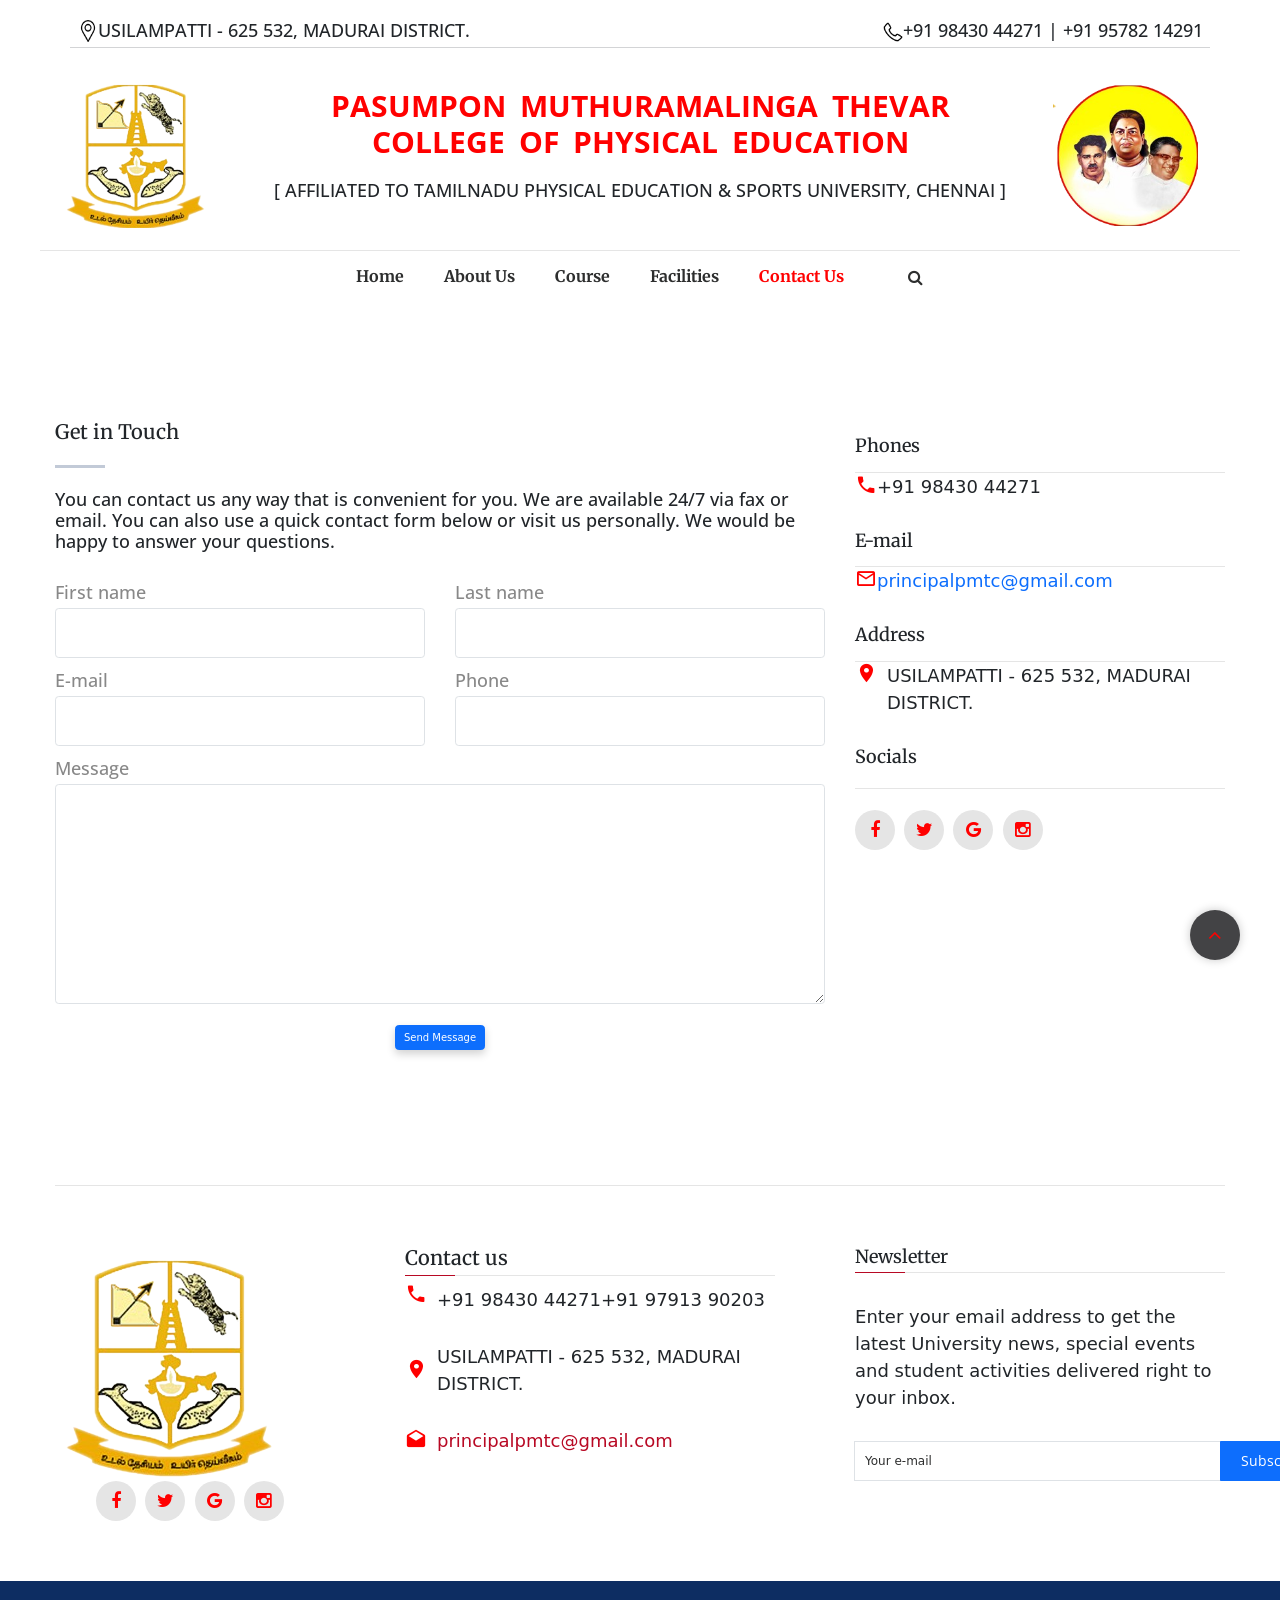
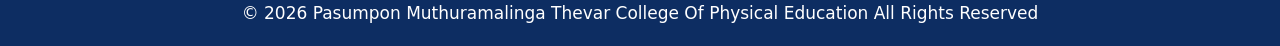
<file: contacts.html>
<!DOCTYPE html>
<html class="wide wow-animation scrollTo" lang="en">

<head>
    <title>Home</title>
    <meta charset="utf-8">
    <meta name="format-detection" content="telephone=no">
    <meta name="viewport" content="width=device-width, height=device-height, initial-scale=1.0, maximum-scale=1.0, user-scalable=0">
    <meta http-equiv="X-UA-Compatible" content="IE=Edge">
    <meta name="keywords" content="intense web design multipurpose template">
    <meta name="date" content="Dec 26">
    <link rel="icon" href="./PMT-IMG/logo-2.png" type="image/x-icon">
    <link rel="stylesheet" type="text/css" href="//fonts.googleapis.com/css?family=Open+Sans:400,300italic,300,400italic,600,700%7CMerriweather:400,300,300italic,400italic,700,700italic">
    <link rel="stylesheet" href="css/style.css">
    <link rel="stylesheet" href="css/novi.css">
    <script src="https://cdnjs.cloudflare.com/ajax/libs/bootstrap/5.3.3/js/bootstrap.min.js" integrity="sha512-ykZ1QQr0Jy/4ZkvKuqWn4iF3lqPZyij9iRv6sGqLRdTPkY69YX6+7wvVGmsdBbiIfN/8OdsI7HABjvEok6ZopQ==" crossorigin="anonymous" referrerpolicy="no-referrer"></script>
    <link rel="stylesheet" href="https://cdnjs.cloudflare.com/ajax/libs/bootstrap/5.3.3/css/bootstrap.min.css" integrity="sha512-jnSuA4Ss2PkkikSOLtYs8BlYIeeIK1h99ty4YfvRPAlzr377vr3CXDb7sb7eEEBYjDtcYj+AjBH3FLv5uSJuXg==" crossorigin="anonymous" referrerpolicy="no-referrer" />
    <!--[if lt IE 10]><div style="background: #212121; padding: 10px 0; box-shadow: 3px 3px 5px 0 rgba(0,0,0,.3); clear: both; text-align:center; position: relative; z-index:1;"><a href="http://windows.microsoft.com/en-US/internet-explorer/"><img src="images/ie8-panel/warning_bar_0000_us.jpg" border="0" height="42" width="820" alt="You are using an outdated browser. For a faster, safer browsing experience, upgrade for free today."></a></div><script src="js/html5shiv.min.js"></script><![endif]-->
</head>

<body>
    <div class="page-loader">
        <div class="page-loader-body"><span class="cssload-loader"><span class="cssload-loader-inner"></span></span></div>
    </div>
    <div class="page text-center">
        <header class="page-head">
            <div class="rd-navbar-wrap">
                <nav class="rd-navbar novi-background rd-navbar-center" data-layout="rd-navbar-fixed" data-sm-layout="rd-navbar-fixed" data-md-layout="rd-navbar-fixed" data-md-device-layout="rd-navbar-fixed" data-lg-layout="rd-navbar-static" data-lg-device-layout="rd-navbar-fixed" data-xl-layout="rd-navbar-static" data-xl-device-layout="rd-navbar-static" data-xxl-layout="rd-navbar-static" data-xxl-device-layout="rd-navbar-static" data-lg-stick-up-offset="220px" data-xl-stick-up-offset="220px" data-xxl-stick-up-offset="220px" data-lg-stick-up="true" data-xl-stick-up="true" data-xxl-stick-up="true">
                    <div class="rd-navbar-inner">
                        <div class="rd-navbar-panel"><button class="rd-navbar-toggle" data-rd-navbar-toggle=".rd-navbar, .rd-navbar-nav-wrap"><span></span></button>
                            <h4 class="panel-title-new text-center thevar">PASUMPON
                                MUTHURAMALINGA THEVAR <br>
                                COLLEGE OF PHYSICAL EDUCATION</h4><button class="hidee rd-navbar-top-panel-toggle" data-rd-navbar-toggle=".rd-navbar-top-panel"><span></span></button>
                            <div class="rd-navbar-top-panel">
                                <div class="shell">
                                    
                                        <!-- ================== main log start   =================== -->
                                        <div class="container lap_con">
                                            <div class="row lap_top mb-5 ">
                                                <div class="col-lg-6 d-flex "> <img src="./PMT-IMG/map.png" alt="" class="iconn"><h3 class="text-start text-dark">USILAMPATTI - 625 532, MADURAI DISTRICT.</h3></div>
                                                <div class="col-lg-6 "> <h3 class="text-end text-dark"> <img src="./PMT-IMG/phone-call.png" alt="" class="iconn ">+91 98430 44271 | +91 95782 14291</h3></div>
                                            </div>
                                        </div>





                                        <div class="row">
                                            <div class="col-lg-2">
                                                <div class="cell-md-3 text-center">
                                                    <div class="rd-navbar-brand"><a class="reveal-inline-block" href="index.html" ><img src="./PMT-IMG/FIRST-LOGO.png" alt="" class="main_logo" ></a></div>
                                                </div>
                                            </div>
                                            <div class="col-lg-8 mt-3"><h3 class="PASUMPON">PASUMPON
                                                MUTHURAMALINGA THEVAR <br>
                                                COLLEGE OF PHYSICAL EDUCATION</h3> <br>
                                                <h3 class="text-center text-dark">[ AFFILIATED TO TAMILNADU PHYSICAL EDUCATION & SPORTS UNIVERSITY, CHENNAI ]</h3>
                                            </div>
                                            <div class="col-lg-2" >
                                                <img src="./PMT-IMG/logo-2.png " alt="" class="main_logo">
                                            </div>
                                        </div>

                                           <!-- ================== main log end     =================== -->
                                        
                                    </div> 
                                </div>
                            </div>
                        </div>
                        <div class="rd-navbar-menu-wrap clearfix">
                            <div class="rd-navbar-nav-wrap">
                                <div class="rd-navbar-mobile-scroll">
                                    <div class="rd-navbar-mobile-header-wrap">
                                        <div class="rd-navbar-mobile-brand "><a href="index.html"><img src="./PMT-IMG/FIRST-LOGO.png" alt="" srcset="./PMT-IMG/FIRST-LOGO.png" class="mobile-logo"></a></div>
                                    </div>
                                    <ul class="rd-navbar-nav">
                                        <li><a href="index.html">Home</a></li>
                                        <li><a href="about-us.html">About Us</a></li>
                                        <li><a href="./course.html">Course</a></li>
                                        <li><a href="./Facilities.html">Facilities</a></li>
                                        <li><a href="contacts.html" class="redd">Contact Us</a></li>
                                        
                                     
                                    </ul>
                                    <div class="rd-navbar-search-mobile" id="rd-navbar-search-mobile">
                                        <form class="rd-navbar-search-form search-form-icon-right rd-search" action="search-results.html" method="GET">
                                            <div class="form-group"><label class="form-label" for="rd-navbar-mobile-search-form-control">Search...</label><input class="rd-navbar-search-form-control form-control form-control-gray-lightest" id="rd-navbar-mobile-search-form-control" type="text" name="s" autocomplete="off"></div><button class="icon fa-search rd-navbar-search-button" type="submit"></button>
                                        </form>
                                    </div>
                                </div>
                            </div>
                            <div class="rd-navbar-search"><a class="rd-navbar-search-toggle mdi" data-rd-navbar-toggle=".rd-navbar-search" href="#"><span></span></a>
                                <form class="rd-navbar-search-form search-form-icon-right rd-search" action="search-results.html" data-search-live="rd-search-results-live" method="GET">
                                    <div class="form-group"><label class="form-label" for="rd-navbar-search-form-control">Search</label><input class="rd-navbar-search-form-control form-control form-control-gray-lightest" id="rd-navbar-search-form-control" type="text" name="s" autocomplete="off">
                                        <div class="rd-search-results-live" id="rd-search-results-live"></div>
                                    </div>
                                </form>
                            </div>
                        </div>
                    </div>
                </nav>
            </div>
        </header>
     
        
        <!-- <section class="section novi-background bg-cover section-70 section-xl-100 section-xl-bottom-114 bg-madison context-dark position-relative">
            <div class="owl-carousel owl-carousel-default veil-xl-owl-dots veil-owl-nav reveal-xl-owl-nav" data-items="1" data-nav="true" data-dots="true" data-nav-class="[&quot;owl-prev fa-angle-left&quot;, &quot;owl-next fa-angle-right&quot;]">
                <div>
                    <div class="shell">
                        <div class="range range-xs-center range-xs-middle">
                            <div class="cell-sm-9 cell-sm-push-1">
                                <div class="quote-classic-boxed text-center">
                                    <div class="quote-body"><q>When you work full-time while studying, you need to sacrifice personal time, which meant that I took my studies seriously. My ambition was not only to complete my degree successfully but to make the best out of the time spent studying.</q>
                                        <div class="offset-top-30 text-center"><cite class="font-accent">Debra Banks</cite>
                                            <div class="offset-top-5">
                                                <p class="text-dark text-italic">Diploma for Graduates in Art, USA</p>
                                            </div>
                                        </div>
                                    </div>
                                </div>
                            </div>
                        </div>
                    </div>
                </div>
                <div>
                    <div class="shell">
                        <div class="range range-xs-center range-xs-middle">
                            <div class="cell-sm-9 cell-sm-push-1">
                                <div class="quote-classic-boxed text-center">
                                    <div class="quote-body"><q>When I researched the programmes available I realized that the University was offering exactly the type of programme in international development that interested me.</q>
                                        <div class="offset-top-30 text-center"><cite class="font-accent">Steven Alvarez</cite>
                                            <div class="offset-top-5">
                                                <p class="text-dark text-italic">Diploma for Graduates in International Development, USA</p>
                                            </div>
                                        </div>
                                    </div>
                                </div>
                            </div>
                        </div>
                    </div>
                </div>
            </div>
        </section> -->
        <section class="section novi-background bg-cover section-70 section-md-114 bg-default">
            <div class="shell">
                <div class="range range-65 range-xs-center">
                    <div class="cell-md-8 text-md-left">
                        <h2 class="text-bold">Get in Touch</h2>
                        <hr class="divider bg-madison hr-md-left-0">
                        <div class="offset-top-30 offset-md-top-30 mb-5">
                            <h3 class="mb-5">You can contact us any way that is convenient for you. We are available 24/7 via fax or email. You can also use a quick contact form below or visit us personally. We would be happy to answer your questions.</h3>
                        </div>
                        <div class="offset-top-30">
                            <form class="rd-mailform text-left" data-form-output="form-output-global" data-form-type="contact" method="post" action="bat/rd-mailform.php">
                                <div class="range range-12 mt-5">
                                    <div class="cell-sm-6">
                                        <div class="form-group"><label class="form-label form-label-outside" for="contact-me-name"><h3>First name</h3></label><input class="form-control form-validation-inside" id="contact-me-name" type="text" name="name" data-constraints="@Required"></div>
                                    </div>
                                    <div class="cell-sm-6">
                                        <div class="form-group"><label class="form-label form-label-outside" for="contact-me-last-name"><h3>Last name</h3></label><input class="form-control form-validation-inside" id="contact-me-last-name" type="text" name="last-name" data-constraints="@Required"></div>
                                    </div>
                                    <div class="cell-sm-6">
                                        <div class="form-group"><label class="form-label form-label-outside" for="contact-me-email"><h3>E-mail</h3></label><input class="form-control form-validation-inside" id="contact-me-email" type="email" name="email" data-constraints="@Required @Email"></div>
                                    </div>
                                    <div class="cell-sm-6">
                                        <div class="form-group"><label class="form-label form-label-outside" for="contact-me-phone"><h3>Phone</h3></label><input class="form-control form-validation-inside" id="contact-me-phone" type="text" name="phone" data-constraints="@Required @IsNumeric"></div>
                                    </div>
                                    <div class="cell-xs-12">
                                        <div class="form-group"><label class="form-label form-label-outside" for="contact-me-message"><h3>Message</h3></label><textarea class="form-control form-validation-inside" id="contact-me-message" name="message" data-constraints="@Required" style="height: 220px"></textarea></div>
                                    </div>
                                </div>
                                <div class="text-center text-md-left offset-top-20 btn-lg w-100"><button class="btn btn-primary" type="submit">Send Message</button></div>
                            </form>
                        </div>
                    </div>
                    <div class="cell-xs-10 cell-md-4 text-left">
                        <aside class="aside inset-md-left-30">
                            <div class="aside-item-2">
                                <h6 class="text-bold con mt-4 mb-4">Phones</h6>
                                <div>
                                    <div class="hr bg-gray-light offset-top-10"></div>
                                </div>
                                <div class="offset-top-15">
                                    <ul class="list list-unstyled">
                                        <li><span class="icon novi-icon icon-xs text-madison mdi mdi-phone text-middle"></span><a class="text-middle inset-left-10 text-dark con" href="tel:+919843044271">+91 98430 44271</a></li>
                                    </ul>
                                </div>
                            </div>
                            <div class="aside-item-2">
                                <h6 class="text-bold con mt-4 mb-4">E-mail</h6>
                                <div>
                                    <div class="hr bg-gray-light offset-top-10"></div>
                                </div>
                                <div class="offset-top-15">
                                    <ul class="list list-unstyled">
                                        <li><span class="icon novi-icon icon-xs text-madison mdi mdi-email-outline text-middle"></span><a class="text-primary text-middle inset-left-10 con" href="mailto:principalpmtc@gmail.com">principalpmtc@gmail.com</a></li>
                                    </ul>
                                </div>
                            </div>
                            <div class="aside-item-2">
                                <h6 class="text-bold con mt-4 mb-4">Address</h6>
                                <div>
                                    <div class="hr bg-gray-light offset-top-10"></div>
                                </div>
                                <div class="offset-top-15">
                                    <div class="unit unit-horizontal unit-spacing-xs">
                                        <div class="unit-left"><span class="icon novi-icon icon-xs mdi mdi-map-marker text-madison"></span></div>
                                        <div class="unit-body">
                                            <p><a class="text-dark con" href="#">USILAMPATTI - 625 532, MADURAI DISTRICT.</a></p>
                                        </div>
                                    </div>
                                </div>
                            </div>
                            <!-- <div class="aside-item-2">
                                <h6 class="text-bold">Opening Hours</h6>
                                <div>
                                    <div class="hr bg-gray-light offset-top-10"></div>
                                </div>
                                <div class="offset-top-15">
                                    <div class="unit unit-horizontal unit-spacing-xs">
                                        <div class="unit-left"><span class="icon novi-icon icon-xs mdi mdi-calendar-clock text-madison"></span></div>
                                        <div class="unit-body">
                                            <div>
                                                <p>Mon-Fri: 8:00am-8:00pm</p>
                                            </div>
                                            <div>
                                                <p>Sat: 8:00am-3:00pm</p>
                                            </div>
                                            <div>
                                                <p>Sun: Closed</p>
                                            </div>
                                        </div>
                                    </div>
                                </div>
                            </div> -->
                            <div class="aside-item-2">
                                <h6 class="text-bold con">Socials</h6>
                                <div class="hr bg-gray-light offset-top-10"></div>
                                <ul class="list-inline list-inline-xs list-inline-madison">
                                    <li><a class="icon novi-icon icon-xxs fa-facebook icon-circle icon-gray-light-filled" href="#"></a></li>
                                    <li><a class="icon novi-icon icon-xxs fa-twitter icon-circle icon-gray-light-filled" href="#"></a></li>
                                    <li><a class="icon novi-icon icon-xxs fa-google icon-circle icon-gray-light-filled" href="#"></a></li>
                                    <li><a class="icon novi-icon icon-xxs fa-instagram icon-circle icon-gray-light-filled" href="#"></a></li>
                                </ul>
                            </div>
                        </aside>
                    </div>
                </div>
            </div>
        </section>


     
        <footer class="section page-footer">
            <div class="novi-background bg-cover bg-default">
                <div class="shell-wide">
                    <div class="hr bg-gray-light"></div>
                </div>
                <div class="section-60">
                    <div class="shell">
                        <div class="range range-50 range-lg-justify range-xs-center">
                            <div class="cell-md-3 cell-lg-3"><a class="reveal-inline-block" href="index.html"><img src="./PMT-IMG/FIRST-LOGO.png" alt="" srcset="./PMT-IMG/FIRST-LOGO.png"></a>
                                <div class="offset-top-30 text-center">
                                    <ul class="list-inline list-inline-xs list-inline-madison">
                                        <li><a class="icon novi-icon icon-xxs fa-facebook icon-circle icon-gray-light-filled" href="#"></a></li>
                                        <li><a class="icon novi-icon icon-xxs fa-twitter icon-circle icon-gray-light-filled" href="#"></a></li>
                                        <li><a class="icon novi-icon icon-xxs fa-google icon-circle icon-gray-light-filled" href="#"></a></li>
                                        <li><a class="icon novi-icon icon-xxs fa-instagram icon-circle icon-gray-light-filled" href="#"></a></li>
                                    </ul>
                                </div>
                            </div>
                            <div class="cell-xs-10 cell-md-5 cell-lg-4 text-lg-left">
                                <h2 class="text-bold">Contact us</h2>
                                <div class="text-subline"></div>
                                <div class="offset-top-30">
                                    <ul class="list-unstyled contact-info list">
                                        <li>
                                            <div class="unit unit-horizontal unit-middle unit-spacing-xs">
                                                <div class="unit-left"><span class="icon novi-icon mdi mdi-phone text-middle icon-xs text-madison"></span></div>
                                                <div class="unit-body"><a class="text-dark con" href="tel:+919843044271">+91 98430 44271</a><a class="reveal-block reveal-md-inline-block text-dark con" href="tel:+919791390203">+91 97913 90203</a></div>
                                            </div>
                                        </li>
                                        <li>
                                            <div class="unit unit-horizontal unit-middle unit-spacing-xs mt-5">
                                                <div class="unit-left"><span class="icon novi-icon mdi mdi-map-marker text-middle icon-xs text-madison"></span></div>
                                                <div class="unit-body text-left"><a class="text-dark con" href="#">USILAMPATTI - 625 532, MADURAI DISTRICT.</a></div>
                                            </div>
                                        </li>
                                        <li>
                                            <div class="unit unit-horizontal unit-middle unit-spacing-xs mt-5">
                                                <div class="unit-left"><span class="icon novi-icon mdi mdi-email-open text-middle icon-xs text-madison"></span></div>
                                                <div class="unit-body"><a href="mailto:principalpmtc@gmail.com" class="con">principalpmtc@gmail.com</a></div>
                                            </div>
                                        </li>
                                    </ul>
                                </div>
                            </div>
                            <div class="cell-xs-10 cell-md-8 cell-lg-4 text-lg-left">
                                <h6 class="text-bold con">Newsletter</h6>
                                <div class="text-subline"></div>
                                <div class="offset-top-30 text-left mt-5">
                                    <p class="con mb-5">Enter your email address to get the latest University news, special events and student activities delivered right to your inbox.</p>
                                </div>
                                <div class="offset-top-10">
                                    <form class="rd-mailform form-subscribe" data-form-output="form-output-global" data-form-type="subscribe" method="post" action="bat/rd-mailform.php">
                                        <div class="form-group">
                                            <div class="input-group input-group-sm"><label class="form-label" for="form-email">Your e-mail</label><input class="form-control" id="form-email" type="email" name="email" data-constraints="@Required @Email"><span class="input-group-btn"><button class="btn btn-sm btn-primary" type="submit">Subscribe</button></span></div>
                                        </div>
                                        <div class="form-output"></div>
                                    </form>
                                </div>
                            </div>
                        </div>
                    </div>
                </div>
                <div class="section-5 bg-madison context-dark novi-background">
                    <div class="shell text-md-center">
                        <p class="cp">© <span class="copyright-year">2024</span> Pasumpon Muthuramalinga Thevar
                            College Of Physical Education All Rights Reserved<span></span></p>
                    </div>
                </div>
            </div>
        </footer>
    </div>
    <div class="snackbars" id="form-output-global"></div><a class="builder-button" href="http://whizthemes.com/builder/b_patshala/patshala-builder" target="_blank"><img src="images/novi-icon-26x26.png" alt="" width="26" height="26">Try builder</a>
    <div class="snackbars" id="form-output-global"></div>
    <script src="js/core.min.js"></script>
    <script src="js/script.js"></script>
</body>

</html>
</file>
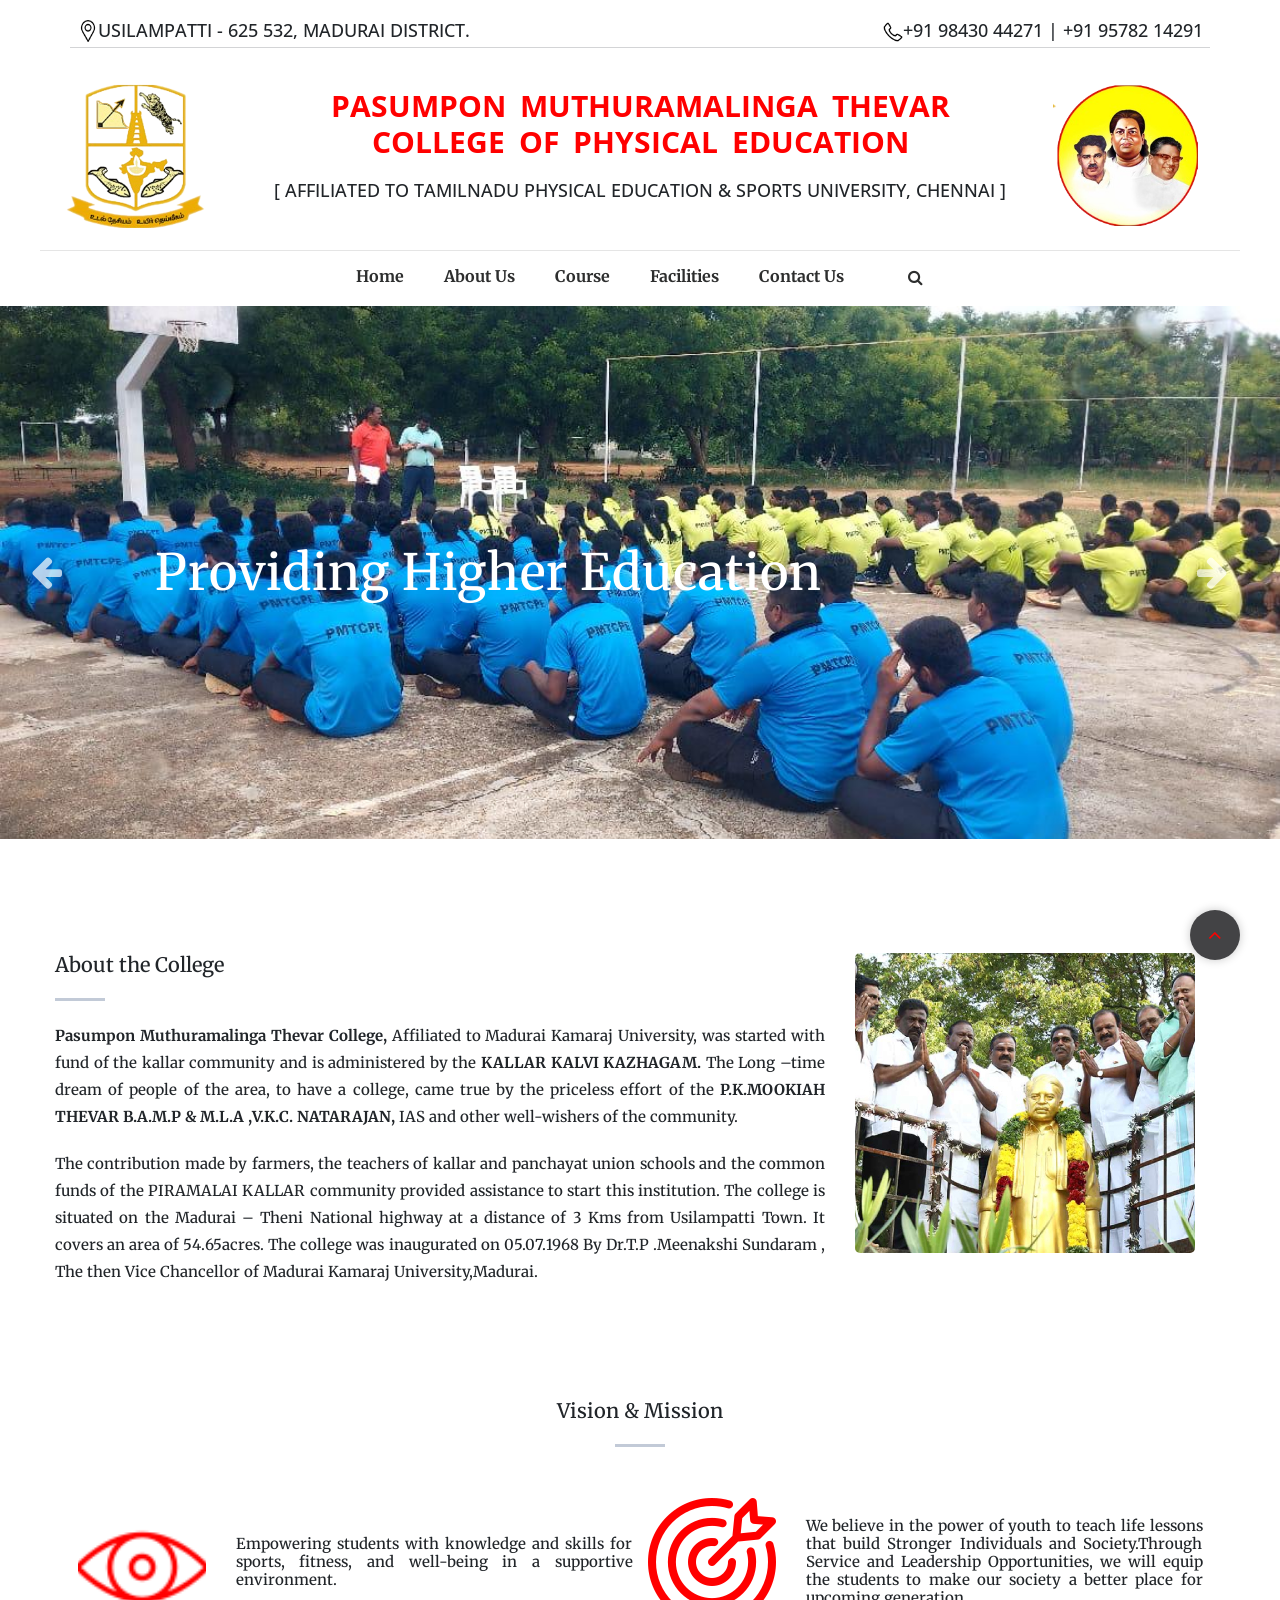
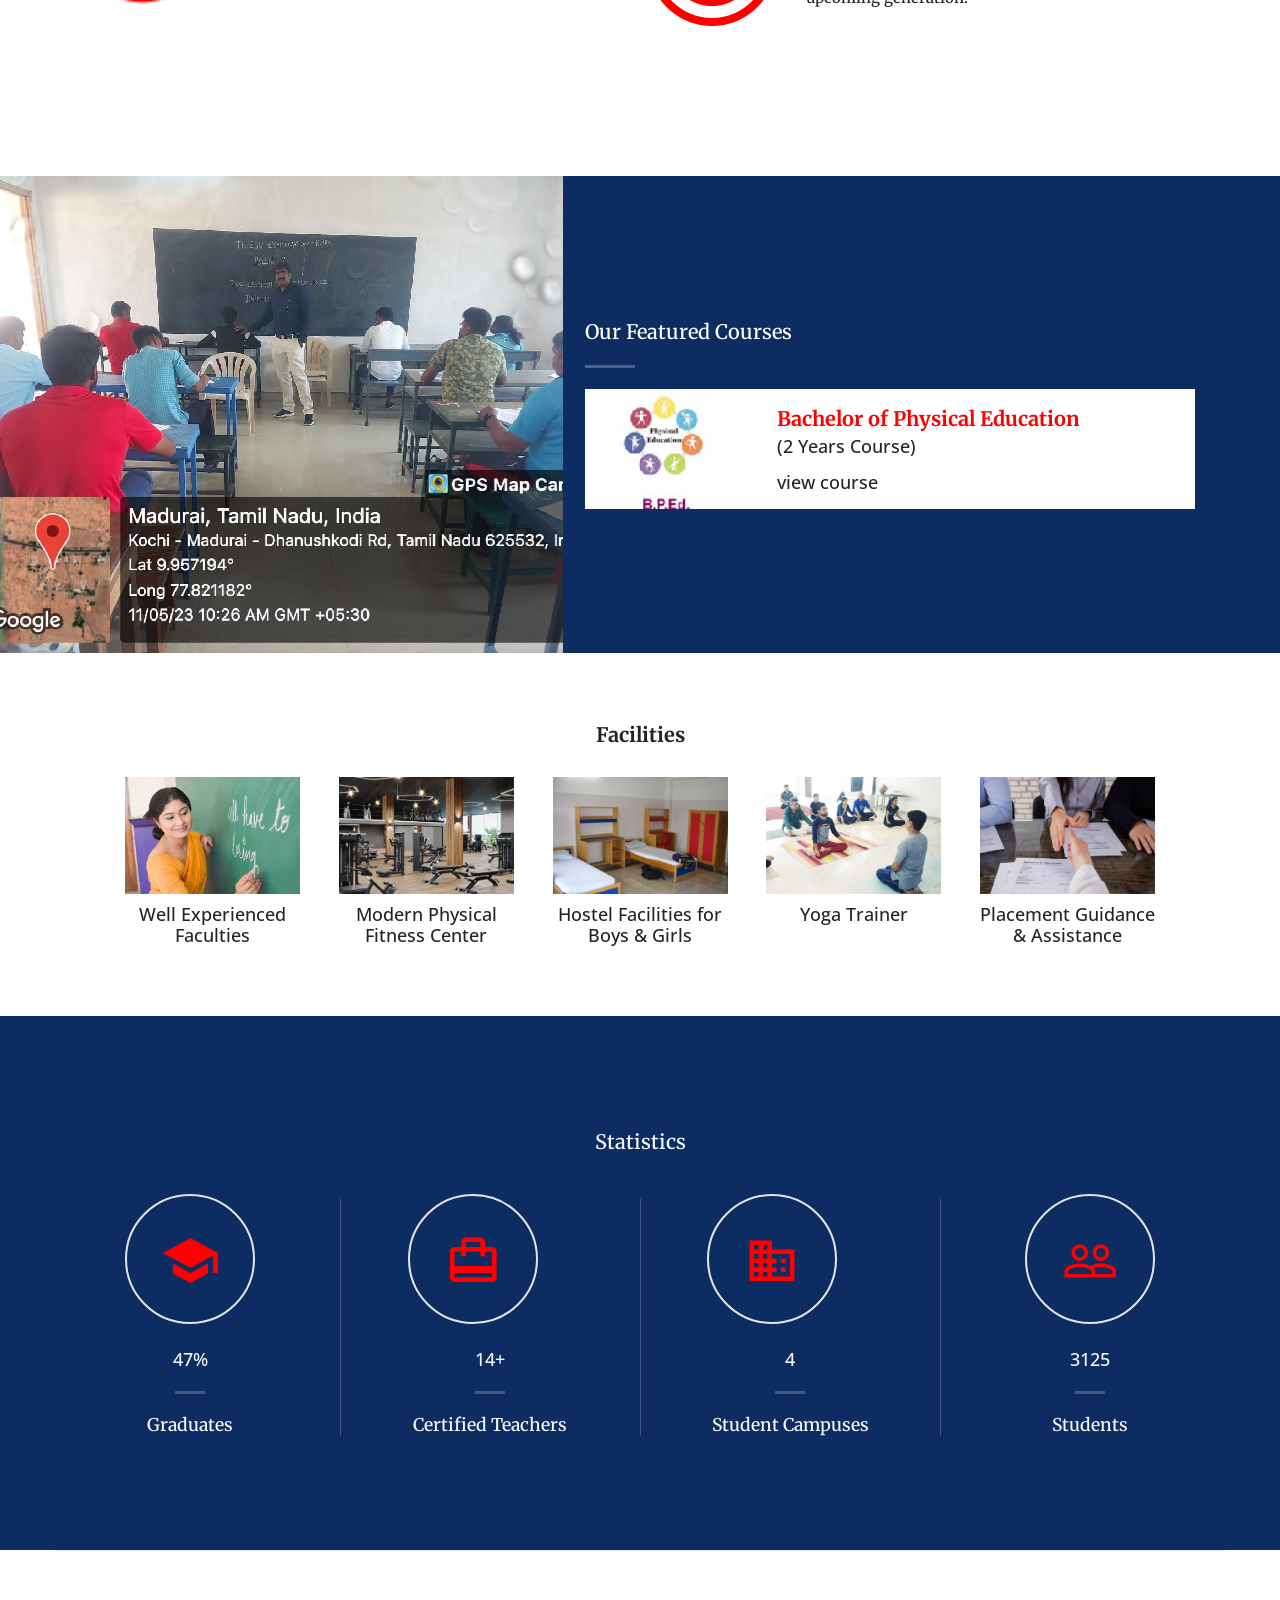
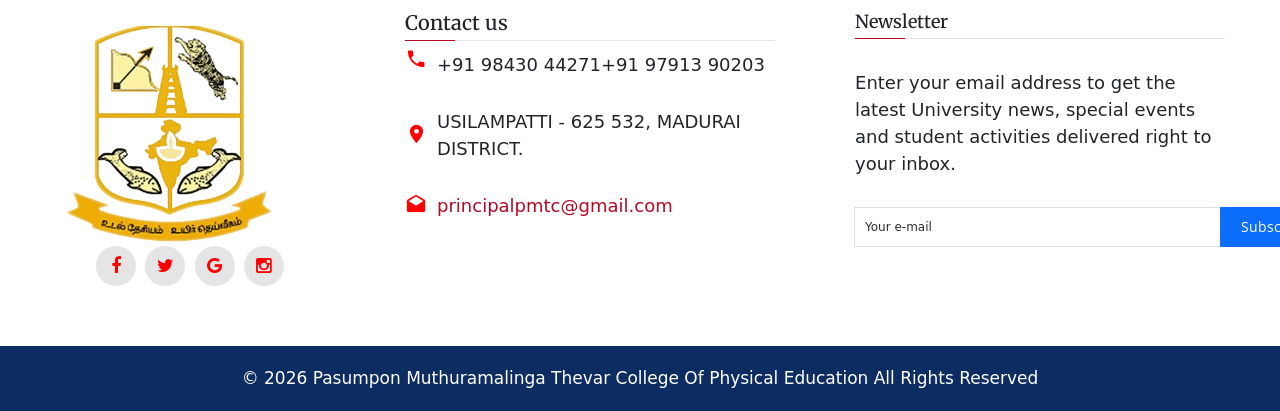
<file: course.html>
<!DOCTYPE html>
<html class="wide wow-animation scrollTo" lang="en">

<head>
    <title>Home</title>
    <meta charset="utf-8">
    <meta name="format-detection" content="telephone=no">
    <meta name="viewport" content="width=device-width, height=device-height, initial-scale=1.0, maximum-scale=1.0, user-scalable=0">
    <meta http-equiv="X-UA-Compatible" content="IE=Edge">
    <meta name="keywords" content="intense web design multipurpose template">
    <meta name="date" content="Dec 26">
    <link rel="icon" href="./PMT-IMG/logo-2.png" type="image/x-icon">
    <link rel="stylesheet" type="text/css" href="//fonts.googleapis.com/css?family=Open+Sans:400,300italic,300,400italic,600,700%7CMerriweather:400,300,300italic,400italic,700,700italic">
    <link rel="stylesheet" href="css/style.css">
    <link rel="stylesheet" href="css/novi.css">
    <script src="https://cdnjs.cloudflare.com/ajax/libs/bootstrap/5.3.3/js/bootstrap.min.js" integrity="sha512-ykZ1QQr0Jy/4ZkvKuqWn4iF3lqPZyij9iRv6sGqLRdTPkY69YX6+7wvVGmsdBbiIfN/8OdsI7HABjvEok6ZopQ==" crossorigin="anonymous" referrerpolicy="no-referrer"></script>
    <link rel="stylesheet" href="https://cdnjs.cloudflare.com/ajax/libs/bootstrap/5.3.3/css/bootstrap.min.css" integrity="sha512-jnSuA4Ss2PkkikSOLtYs8BlYIeeIK1h99ty4YfvRPAlzr377vr3CXDb7sb7eEEBYjDtcYj+AjBH3FLv5uSJuXg==" crossorigin="anonymous" referrerpolicy="no-referrer" />
    <!--[if lt IE 10]><div style="background: #212121; padding: 10px 0; box-shadow: 3px 3px 5px 0 rgba(0,0,0,.3); clear: both; text-align:center; position: relative; z-index:1;"><a href="http://windows.microsoft.com/en-US/internet-explorer/"><img src="images/ie8-panel/warning_bar_0000_us.jpg" border="0" height="42" width="820" alt="You are using an outdated browser. For a faster, safer browsing experience, upgrade for free today."></a></div><script src="js/html5shiv.min.js"></script><![endif]-->
</head>

<body>
    <div class="page-loader">
        <div class="page-loader-body"><span class="cssload-loader"><span class="cssload-loader-inner"></span></span></div>
    </div>
    <div class="page text-center">
        <header class="page-head">
            <div class="rd-navbar-wrap">
                <nav class="rd-navbar novi-background rd-navbar-center" data-layout="rd-navbar-fixed" data-sm-layout="rd-navbar-fixed" data-md-layout="rd-navbar-fixed" data-md-device-layout="rd-navbar-fixed" data-lg-layout="rd-navbar-static" data-lg-device-layout="rd-navbar-fixed" data-xl-layout="rd-navbar-static" data-xl-device-layout="rd-navbar-static" data-xxl-layout="rd-navbar-static" data-xxl-device-layout="rd-navbar-static" data-lg-stick-up-offset="220px" data-xl-stick-up-offset="220px" data-xxl-stick-up-offset="220px" data-lg-stick-up="true" data-xl-stick-up="true" data-xxl-stick-up="true">
                    <div class="rd-navbar-inner">
                        <div class="rd-navbar-panel"><button class="rd-navbar-toggle" data-rd-navbar-toggle=".rd-navbar, .rd-navbar-nav-wrap"><span></span></button>
                            <h4 class="panel-title-new text-center thevar">PASUMPON
                                MUTHURAMALINGA THEVAR <br>
                                COLLEGE OF PHYSICAL EDUCATION</h4><button class="hidee rd-navbar-top-panel-toggle" data-rd-navbar-toggle=".rd-navbar-top-panel"><span></span></button>
                            <div class="rd-navbar-top-panel">
                                <div class="shell">
                                    
                                        <!-- ================== main log start   =================== -->
                                        <div class="container lap_con">
                                            <div class="row lap_top mb-5 ">
                                                <div class="col-lg-6 d-flex "> <img src="./PMT-IMG/map.png" alt="" class="iconn"><h3 class="text-start text-dark">USILAMPATTI - 625 532, MADURAI DISTRICT.</h3></div>
                                                <div class="col-lg-6 "> <h3 class="text-end text-dark"> <img src="./PMT-IMG/phone-call.png" alt="" class="iconn ">+91 98430 44271 | +91 95782 14291</h3></div>
                                            </div>
                                        </div>





                                        <div class="row">
                                            <div class="col-lg-2">
                                                <div class="cell-md-3 text-center">
                                                    <div class="rd-navbar-brand"><a class="reveal-inline-block" href="index.html" ><img src="./PMT-IMG/FIRST-LOGO.png" alt="" class="main_logo" ></a></div>
                                                </div>
                                            </div>
                                            <div class="col-lg-8 mt-3"><h3 class="PASUMPON">PASUMPON
                                                MUTHURAMALINGA THEVAR <br>
                                                COLLEGE OF PHYSICAL EDUCATION</h3> <br>
                                                <h3 class="text-center text-dark">[ AFFILIATED TO TAMILNADU PHYSICAL EDUCATION & SPORTS UNIVERSITY, CHENNAI ]</h3>
                                            </div>
                                            <div class="col-lg-2" >
                                                <img src="./PMT-IMG/logo-2.png " alt="" class="main_logo">
                                            </div>
                                        </div>

                                           <!-- ================== main log end     =================== -->
                                        
                                    </div> 
                                </div>
                            </div>
                        </div>
                        <div class="rd-navbar-menu-wrap clearfix">
                            <div class="rd-navbar-nav-wrap">
                                <div class="rd-navbar-mobile-scroll">
                                    <div class="rd-navbar-mobile-header-wrap">
                                        <div class="rd-navbar-mobile-brand "><a href="index.html"><img src="./PMT-IMG/FIRST-LOGO.png" alt="" srcset="./PMT-IMG/FIRST-LOGO.png" class="mobile-logo"></a></div>
                                    </div>
                                    <ul class="rd-navbar-nav">
                                        <li><a href="index.html">Home</a></li>
                                        <li><a href="about-us.html">About Us</a></li>
                                        <li><a href="./course.html">Course</a></li>
                                        <li><a href="./Facilities.html">Facilities</a></li>
                                        <li><a href="contacts.html">Contact Us</a></li>
                                        
                                     
                                    </ul>
                                    <div class="rd-navbar-search-mobile" id="rd-navbar-search-mobile">
                                        <form class="rd-navbar-search-form search-form-icon-right rd-search" action="search-results.html" method="GET">
                                            <div class="form-group"><label class="form-label" for="rd-navbar-mobile-search-form-control">Search...</label><input class="rd-navbar-search-form-control form-control form-control-gray-lightest" id="rd-navbar-mobile-search-form-control" type="text" name="s" autocomplete="off"></div><button class="icon fa-search rd-navbar-search-button" type="submit"></button>
                                        </form>
                                    </div>
                                </div>
                            </div>
                            <div class="rd-navbar-search"><a class="rd-navbar-search-toggle mdi" data-rd-navbar-toggle=".rd-navbar-search" href="#"><span></span></a>
                                <form class="rd-navbar-search-form search-form-icon-right rd-search" action="search-results.html" data-search-live="rd-search-results-live" method="GET">
                                    <div class="form-group"><label class="form-label" for="rd-navbar-search-form-control">Search</label><input class="rd-navbar-search-form-control form-control form-control-gray-lightest" id="rd-navbar-search-form-control" type="text" name="s" autocomplete="off">
                                        <div class="rd-search-results-live" id="rd-search-results-live"></div>
                                    </div>
                                </form>
                            </div>
                        </div>
                    </div>
                </nav>
            </div>
        </header>
        <section class="section">
            <div class="swiper-container swiper-slider swiper-slider-modern swiper-slider-2" data-loop="true" data-dragable="false" data-slide-effect="fade">
                <div class="swiper-wrapper">
                    <div class="swiper-slide" data-slide-bg="./PMT-IMG/slide-3.jpeg" style="background-position: 80% center"> 
                        <div class="swiper-slide-caption section-70">
                            <div class="container">
                                <div class="range range-xs-center">
                                    <div class="cell-md-9 cell-xs-10">
                                        <div data-caption-animate="fadeInUp" data-caption-delay="100">
                                            <h1 class="text-bold">Providing Higher Education</h1>
                                        </div>
                                        <!-- <div class="offset-top-20 offset-xs-top-40 offset-xl-top-15" data-caption-animate="fadeInUp" data-caption-delay="150">
                                            <h6 class=""><span data-novi-id="1">Besides providing you with new knowledge and training in chosen disciplines, our university also gives you an opportunity to benefit from spending your free time by playing .</span></h6>
                                        </div> -->
                                        <!-- <div class="offset-top-20 offset-xl-top-30" data-caption-animate="fadeInUp" data-caption-delay="400">
                                            <div class="group-xl group-middle"><a class="btn btn-primary" href="#">Start a Journey</a><a class="btn btn-default" href="#"><span data-novi-id="3">Get Template Now</span></a></div>
                                        </div> -->
                                    </div>
                                </div>
                            </div>
                        </div>
                    </div>
                    <div class="swiper-slide" data-slide-bg="./PMT-IMG/slide-1.jpeg" style="background-position: 80% center">
                        <div class="swiper-slide-caption section-70">
                            <div class="container">
                                <div class="range range-xs-center">
                                    <div class="cell-md-9 cell-xs-10">
                                        <div data-caption-animate="fadeInUp" data-caption-delay="100">
                                            <h1 class="text-bold">Creating Your Future</h1>
                                        </div>
                                        <div class="offset-top-20 offset-xs-top-40 offset-xl-top-15" data-caption-animate="fadeInUp" data-caption-delay="150">
                                            <!-- <h6><span data-novi-id="2">Besides providing you with new knowledge and training in chosen disciplines, our university also gives you an opportunity to benefit from spending your free time by playing </span></h6> -->
                                        </div>
                                        <!-- <div class="offset-top-20 offset-xl-top-30" data-caption-animate="fadeInUp" data-caption-delay="400">
                                            <div class="group-xl group-middle"><a class="btn btn-primary" href="#">Start a Journey</a><a class="btn btn-default" href="#">Get Template Now</a></div>
                                        </div> -->
                                    </div>
                                </div>
                            </div>
                        </div>
                    </div>
                    <div class="swiper-slide" data-slide-bg="./PMT-IMG/slide-2.jpeg" style="background-position: 80% center">
                        <div class="swiper-slide-caption section-70">
                            <div class="container">
                                <div class="range range-xs-center">
                                    <div class="cell-md-9 cell-xs-10">
                                        <div data-caption-animate="fadeInUp" data-caption-delay="100">
                                            <h1 class="text-bold text-danger">More Than Just Studying</h1>
                                        </div>
                                        <div class="offset-top-20 offset-xs-top-40 offset-xl-top-15" data-caption-animate="fadeInUp" data-caption-delay="150">
                                            <!-- <h6 class=""><span data-novi-id="0">Besides providing you with new knowledge and training in chosen disciplines, our university also gives you an opportunity to benefit from spending your free time by playing.</span></h6> -->
                                        </div>
                                        <!-- <div class="offset-top-20 offset-xl-top-30" data-caption-animate="fadeInUp" data-caption-delay="400">
                                            <div class="group-xl group-middle"><a class="btn btn-primary" href="#">Start a Journey</a><a class="btn btn-default" href="#">Get Template Now</a></div>
                                        </div> -->
                                    </div>
                                </div>
                            </div>
                        </div>
                    </div>
                </div>
                <div class="swiper-button-prev fa-arrow-left"></div>
                <div class="swiper-button-next fa-arrow-right"></div>
                <div class="swiper-pagination"></div>
            </div>
        </section>
        <section class="section novi-background bg-cover section-70 section-md-114 bg-default">
            <div class="shell">
                <div class="range range-50">
                    <div class="cell-sm-4 cell-sm-push-2 text-sm-left">
                        <div class="inset-sm-left-50"><img class="img-responsive reveal-inline-block img-rounded" src="./PMT-IMG/thevar.jpg" alt="" width="340" height="300">
                            <div class="offset-top-20">
                                <!-- <h6 class="text-primary text-bold">Christopher Smith</h6> -->
                            </div>
                            <!-- <p>First president of the Patshala University, served from 1876 to 1897.</p> -->
                        </div>
                    </div>
                    <div class="cell-sm-8 cell-sm-push-1 text-sm-left">
                        <h2 class="text-bold">About the College</h2>
                        <hr class="divider bg-madison hr-sm-left-0">
                        <div class="offset-top-30 offset-sm-top-30">
                            <h4 class="text-justify about">

                                <b>Pasumpon Muthuramalinga Thevar College,</b> Affiliated to Madurai Kamaraj University, was started with fund of the kallar community and is administered by the <b>KALLAR KALVI KAZHAGAM.</b> The Long –time dream of people of the area, to have a college, came true by the priceless effort of the <b>P.K.MOOKIAH THEVAR B.A.M.P & M.L.A ,V.K.C. NATARAJAN,</b> IAS and other well-wishers of the community.</h4> <br>
                        </div>
                        <h4 class="text-justify about">The contribution made by farmers, the teachers of kallar and panchayat union schools and the common funds of the PIRAMALAI KALLAR community provided assistance to start this institution. The college is situated on the Madurai – Theni National highway at a distance of 3 Kms from Usilampatti Town. It covers an area of 54.65acres. The college was inaugurated on 05.07.1968 By Dr.T.P .Meenakshi Sundaram , The then Vice Chancellor of Madurai Kamaraj University,Madurai.</h4>
                       
                    </div>
                </div>
            </div>
        </section>
        <!-- ==========================   vision mission start ==============================-->
 <section class="  vvmm">
    <div class="container mv">
        <h2 class="text-bold text-center">Vision & Mission </h2>
                <hr class="divider bg-madison">
        <div class="row">
            <div class="col-lg-6 vm mt-5">
                <img src="./PMT-IMG/vision.png" alt="" class="target">
                <h4 class="text-justify">Empowering students with knowledge and skills for sports, fitness, and well-being in a supportive environment.</h4>
            </div>
            <div class="col-lg-6 vm mt-5">
                <img src="./PMT-IMG/target.png" alt="" class="target">
                <h4 class="text-justify">We believe in the power of youth to teach life lessons that build Stronger Individuals and Society.Through Service and Leadership Opportunities, we will equip the students to make our society a better place for upcoming generation.</h4>
            </div>
        </div>
    </div>
 </section>
<!-- ==========================   vision mission end ==============================-->
        <section class="section context-dark section-image-aside section-image-aside-left">
            <div class="novi-background bg-cover section-70 section-md-114 bg-madison">
                <div class="shell">
                    <div class="range range-xs-center range-sm-right offset-top-0">
                        <div class="cell-xs-10 cell-sm-7 text-sm-left">
                            <div class="section-image-aside-img bg-cover veil reveal-sm-block" style="background-image: url(./PMT-IMG/class.jpg)"></div>
                            <div class="section-image-aside-body inset-sm-left-70 inset-lg-left-110 p-5 ">
                                <h2 class="text-bold">Our Featured Courses</h2>
                                <hr class="divider hr-sm-left-0 bg-white">
                                <!-- <div class="offset-top-30 offset-md-top-30 text-light">Our Featured Courses are selected through a rigorous process and uniquely created for each semester.</div> -->
                                <div class="text-left post-vacation-wrap offset-top-30">
                                    <article class="post-vacation"><a class="post-vacation-img-wrap bg-cover bg-image" href="course-details.html" style="background-image: url(./PMT-IMG/bp.jpg)"></a>
                                        <div class="post-vacation-body">
                                            <div>
                                                <h2 class="post-vacation-title"><a href="#" class="vas">Bachelor of Physical Education</a></h2>
                                                <h3 class="text-dark">(2  Years Course)</h3>
                                            </div>
                                            <div class="offset-lg-top-10">
                                                <h3 class="mt-4 text-dark">view course </h3>
                                            </div>
                                            <!-- <div class="post-vacation-meta offset-top-10"><time class="text-dark" datetime="2018-01-01">June 3, 2018</time>
                                                <ul class="list-inline list-unstyled list-inline-primary">
                                                    <li><a class="icon novi-icon icon-xxs mdi mdi-timer-sand" href="#" data-toggle="tooltip" data-placement="top" title="Part time"></a></li>
                                                    <li><a class="icon novi-icon icon-xxs mdi mdi-star" href="#" data-toggle="tooltip" data-placement="top" title="Certified"></a></li>
                                                    <li><a class="icon novi-icon icon-xxs mdi mdi-laptop-chromebook" href="#" data-toggle="tooltip" data-placement="top" title="Online Course"></a></li>
                                                </ul>
                                            </div> -->
                                        </div>
                                    </article>
                                    
                                    <!-- <article class="post-vacation"><a class="post-vacation-img-wrap bg-cover bg-image" href="course-details.html" style="background-image: url(images/course-03-150x120.jpg)"></a>
                                        <div class="post-vacation-body">
                                            <div>
                                                <h6 class="post-vacation-title"><a href="course-details.html">Graphic Design Course</a></h6>
                                            </div>
                                            <div class="offset-lg-top-10">
                                                <p>Steven Carter</p>
                                            </div>
                                            <div class="post-vacation-meta offset-top-10"><time class="text-dark" datetime="2018-01-01">June 3, 2018</time>
                                                <ul class="list-inline list-unstyled list-inline-primary">
                                                    <li><a class="icon novi-icon icon-xxs mdi mdi-battery-50" href="#" data-toggle="tooltip" data-placement="top" title="Facultative"></a></li>
                                                    <li><a class="icon novi-icon icon-xxs mdi mdi-star" href="#" data-toggle="tooltip" data-placement="top" title="Certified"></a></li>
                                                    <li><a class="icon novi-icon icon-xxs mdi mdi-laptop-chromebook" href="#" data-toggle="tooltip" data-placement="top" title="Online Course"></a></li>
                                                </ul>
                                            </div>
                                        </div>
                                    </article> -->
                                </div>
                                <!-- <div class="offset-top-60"><a class="btn btn-primary" href="course-details.html">View All Courses</a></div> -->
                            </div>
                        </div>
                    </div>
                </div>
            </div>
        </section>

<section class="boxxx">
    <div class="container">
        <h2 class="text-center mb-5"><b>Facilities</b></h2>
        <div class="row rowwwww-boxxx">
            <div class="col-lg-2">
                <span>
                    <img src="./PMT-IMG/ff.jpg" alt="" class="w-100 mb-3">
                    <h3 class="text-center">Well Experienced Faculties</h3>
                </span>
            </div>
            <div class="col-lg-2">
                <span>
                    <img src="./PMT-IMG/mo.jpg" alt="" class="w-100 mb-3">
                    <h3 class="text-center">Modern Physical Fitness Center
                        </h3>
                </span>
            </div>
            <div class="col-lg-2">
                <span>
                    <img src="./PMT-IMG/hos.jpg" alt="" class="w-100 mb-3">
                    <h3 class="text-center">Hostel Facilities for Boys & Girls</h3>
                </span>
            </div>
            <div class="col-lg-2">
                <span>
                    <img src="./PMT-IMG/fsd.jpg" alt="" class="w-100 mb-3">
                    <h3 class="text-center">Yoga Trainer</h3>
                </span>
            </div>
            <div class="col-lg-2">
                <span>
                    <img src="./PMT-IMG/pla.jpg" alt="" class="w-100 mb-3">
                    <h3 class="text-center">Placement Guidance & Assistance</h3>
                </span>
            </div>
            

        </div>
        </div>
    </div>
</section>


        <section class="section novi-background bg-cover section-70 section-md-114 bg-default blueee">
            <div class="shell">
                <h2 class="text-bold text-center text-light">Statistics</h2>
                <hr class="divider bg-madison">
                <div class="range range-65 range-xs-center range-md-left offset-top-55 counters">
                    <div class="cell-sm-6 cell-md-3 round">
                        <div class="counter-type-1"><span class="icon novi-icon icon-lg icon-outlined text-madison mdi mdi-school"></span>
                            <div class="h3 text-bold text-light offset-top-15 text-center mt-5"><span class="counter">97</span><span class="symbol">%</span></div>
                            <hr class="divider bg-gray-light divider-sm">
                            <div class="offset-top-10">
                                <h3 class="text-light text-center font-accent">Graduates</h3>
                            </div>
                        </div>
                    </div>
                    <div class="cell-sm-6 cell-md-3 round">
                        <div class="counter-type-1"><span class="icon novi-icon icon-lg icon-outlined text-madison mdi mdi-wallet-travel"></span>
                            <div class="h3 text-bold text-light offset-top-15 text-center mt-5"><span class="counter">30</span><span class="symbol">+</span></div>
                            <hr class="divider bg-gray-light divider-sm">
                            <div class="offset-top-10">
                                <h3 class="text-light text-center font-accent">Certified Teachers</h3>
                            </div>
                        </div>
                    </div>
                    <div class="cell-sm-6 cell-md-3 round">
                        <div class="counter-type-1"><span class="icon novi-icon icon-lg icon-outlined text-madison mdi mdi-domain"></span>
                            <div class="h3 text-bold text-light offset-top-15 text-center mt-5"><span class="counter">8</span><span class="symbol"></span></div>
                            <hr class="divider bg-gray-light divider-sm">
                            <div class="offset-top-10">
                                <h3 class="text-light text-center font-accent">Student Campuses</h3>
                            </div>
                        </div>
                    </div>
                    <div class="cell-sm-6 cell-md-3 round">
                        <div class="counter-type-1"><span class="icon novi-icon icon-lg icon-outlined text-madison mdi mdi-account-multiple-outline"></span>
                            <div class="h3 text-bold text-light offset-top-15 text-center mt-5"><span class="counter">6510</span><span class="symbol"></span></div>
                            <hr class="divider bg-gray-light divider-sm">
                            <div class="offset-top-10">
                                <h3 class="text-light text-center font-accent">Students</h3>
                            </div>
                        </div>
                    </div>
                </div>
            </div>
        </section>
        
        <!-- <section class="section novi-background bg-cover section-70 section-xl-100 section-xl-bottom-114 bg-madison context-dark position-relative">
            <div class="owl-carousel owl-carousel-default veil-xl-owl-dots veil-owl-nav reveal-xl-owl-nav" data-items="1" data-nav="true" data-dots="true" data-nav-class="[&quot;owl-prev fa-angle-left&quot;, &quot;owl-next fa-angle-right&quot;]">
                <div>
                    <div class="shell">
                        <div class="range range-xs-center range-xs-middle">
                            <div class="cell-sm-9 cell-sm-push-1">
                                <div class="quote-classic-boxed text-center">
                                    <div class="quote-body"><q>When you work full-time while studying, you need to sacrifice personal time, which meant that I took my studies seriously. My ambition was not only to complete my degree successfully but to make the best out of the time spent studying.</q>
                                        <div class="offset-top-30 text-center"><cite class="font-accent">Debra Banks</cite>
                                            <div class="offset-top-5">
                                                <p class="text-dark text-italic">Diploma for Graduates in Art, USA</p>
                                            </div>
                                        </div>
                                    </div>
                                </div>
                            </div>
                        </div>
                    </div>
                </div>
                <div>
                    <div class="shell">
                        <div class="range range-xs-center range-xs-middle">
                            <div class="cell-sm-9 cell-sm-push-1">
                                <div class="quote-classic-boxed text-center">
                                    <div class="quote-body"><q>When I researched the programmes available I realized that the University was offering exactly the type of programme in international development that interested me.</q>
                                        <div class="offset-top-30 text-center"><cite class="font-accent">Steven Alvarez</cite>
                                            <div class="offset-top-5">
                                                <p class="text-dark text-italic">Diploma for Graduates in International Development, USA</p>
                                            </div>
                                        </div>
                                    </div>
                                </div>
                            </div>
                        </div>
                    </div>
                </div>
            </div>
        </section> -->



     
        <footer class="section page-footer">
            <div class="novi-background bg-cover bg-default">
                <div class="shell-wide">
                    <div class="hr bg-gray-light"></div>
                </div>
                <div class="section-60">
                    <div class="shell">
                        <div class="range range-50 range-lg-justify range-xs-center">
                            <div class="cell-md-3 cell-lg-3"><a class="reveal-inline-block" href="index.html"><img src="./PMT-IMG/FIRST-LOGO.png" alt="" srcset="./PMT-IMG/FIRST-LOGO.png"></a>
                                <div class="offset-top-30 text-center">
                                    <ul class="list-inline list-inline-xs list-inline-madison">
                                        <li><a class="icon novi-icon icon-xxs fa-facebook icon-circle icon-gray-light-filled" href="#"></a></li>
                                        <li><a class="icon novi-icon icon-xxs fa-twitter icon-circle icon-gray-light-filled" href="#"></a></li>
                                        <li><a class="icon novi-icon icon-xxs fa-google icon-circle icon-gray-light-filled" href="#"></a></li>
                                        <li><a class="icon novi-icon icon-xxs fa-instagram icon-circle icon-gray-light-filled" href="#"></a></li>
                                    </ul>
                                </div>
                            </div>
                            <div class="cell-xs-10 cell-md-5 cell-lg-4 text-lg-left">
                                <h2 class="text-bold">Contact us</h2>
                                <div class="text-subline"></div>
                                <div class="offset-top-30">
                                    <ul class="list-unstyled contact-info list">
                                        <li>
                                            <div class="unit unit-horizontal unit-middle unit-spacing-xs">
                                                <div class="unit-left"><span class="icon novi-icon mdi mdi-phone text-middle icon-xs text-madison"></span></div>
                                                <div class="unit-body"><a class="text-dark con" href="tel:+919843044271">+91 98430 44271</a><a class="reveal-block reveal-md-inline-block text-dark con" href="tel:+919791390203">+91 97913 90203</a></div>
                                            </div>
                                        </li>
                                        <li>
                                            <div class="unit unit-horizontal unit-middle unit-spacing-xs mt-5">
                                                <div class="unit-left"><span class="icon novi-icon mdi mdi-map-marker text-middle icon-xs text-madison"></span></div>
                                                <div class="unit-body text-left"><a class="text-dark con" href="#">USILAMPATTI - 625 532, MADURAI DISTRICT.</a></div>
                                            </div>
                                        </li>
                                        <li>
                                            <div class="unit unit-horizontal unit-middle unit-spacing-xs mt-5">
                                                <div class="unit-left"><span class="icon novi-icon mdi mdi-email-open text-middle icon-xs text-madison"></span></div>
                                                <div class="unit-body"><a href="mailto:principalpmtc@gmail.com" class="con">principalpmtc@gmail.com</a></div>
                                            </div>
                                        </li>
                                    </ul>
                                </div>
                            </div>
                            <div class="cell-xs-10 cell-md-8 cell-lg-4 text-lg-left">
                                <h6 class="text-bold con">Newsletter</h6>
                                <div class="text-subline"></div>
                                <div class="offset-top-30 text-left mt-5">
                                    <p class="con mb-5">Enter your email address to get the latest University news, special events and student activities delivered right to your inbox.</p>
                                </div>
                                <div class="offset-top-10">
                                    <form class="rd-mailform form-subscribe" data-form-output="form-output-global" data-form-type="subscribe" method="post" action="bat/rd-mailform.php">
                                        <div class="form-group">
                                            <div class="input-group input-group-sm"><label class="form-label" for="form-email">Your e-mail</label><input class="form-control" id="form-email" type="email" name="email" data-constraints="@Required @Email"><span class="input-group-btn"><button class="btn btn-sm btn-primary" type="submit">Subscribe</button></span></div>
                                        </div>
                                        <div class="form-output"></div>
                                    </form>
                                </div>
                            </div>
                        </div>
                    </div>
                </div>
                <div class="section-5 bg-madison context-dark novi-background">
                    <div class="shell text-md-center">
                        <p class="cp">© <span class="copyright-year">2024</span> Pasumpon Muthuramalinga Thevar
                            College Of Physical Education All Rights Reserved<span></span></p>
                    </div>
                </div>
            </div>
        </footer>
    </div>
    <div class="snackbars" id="form-output-global"></div><a class="builder-button" href="http://whizthemes.com/builder/b_patshala/patshala-builder" target="_blank"><img src="images/novi-icon-26x26.png" alt="" width="26" height="26">Try builder</a>
    <div class="snackbars" id="form-output-global"></div>
    <script src="js/core.min.js"></script>
    <script src="js/script.js"></script>
</body>

</html>
</file>
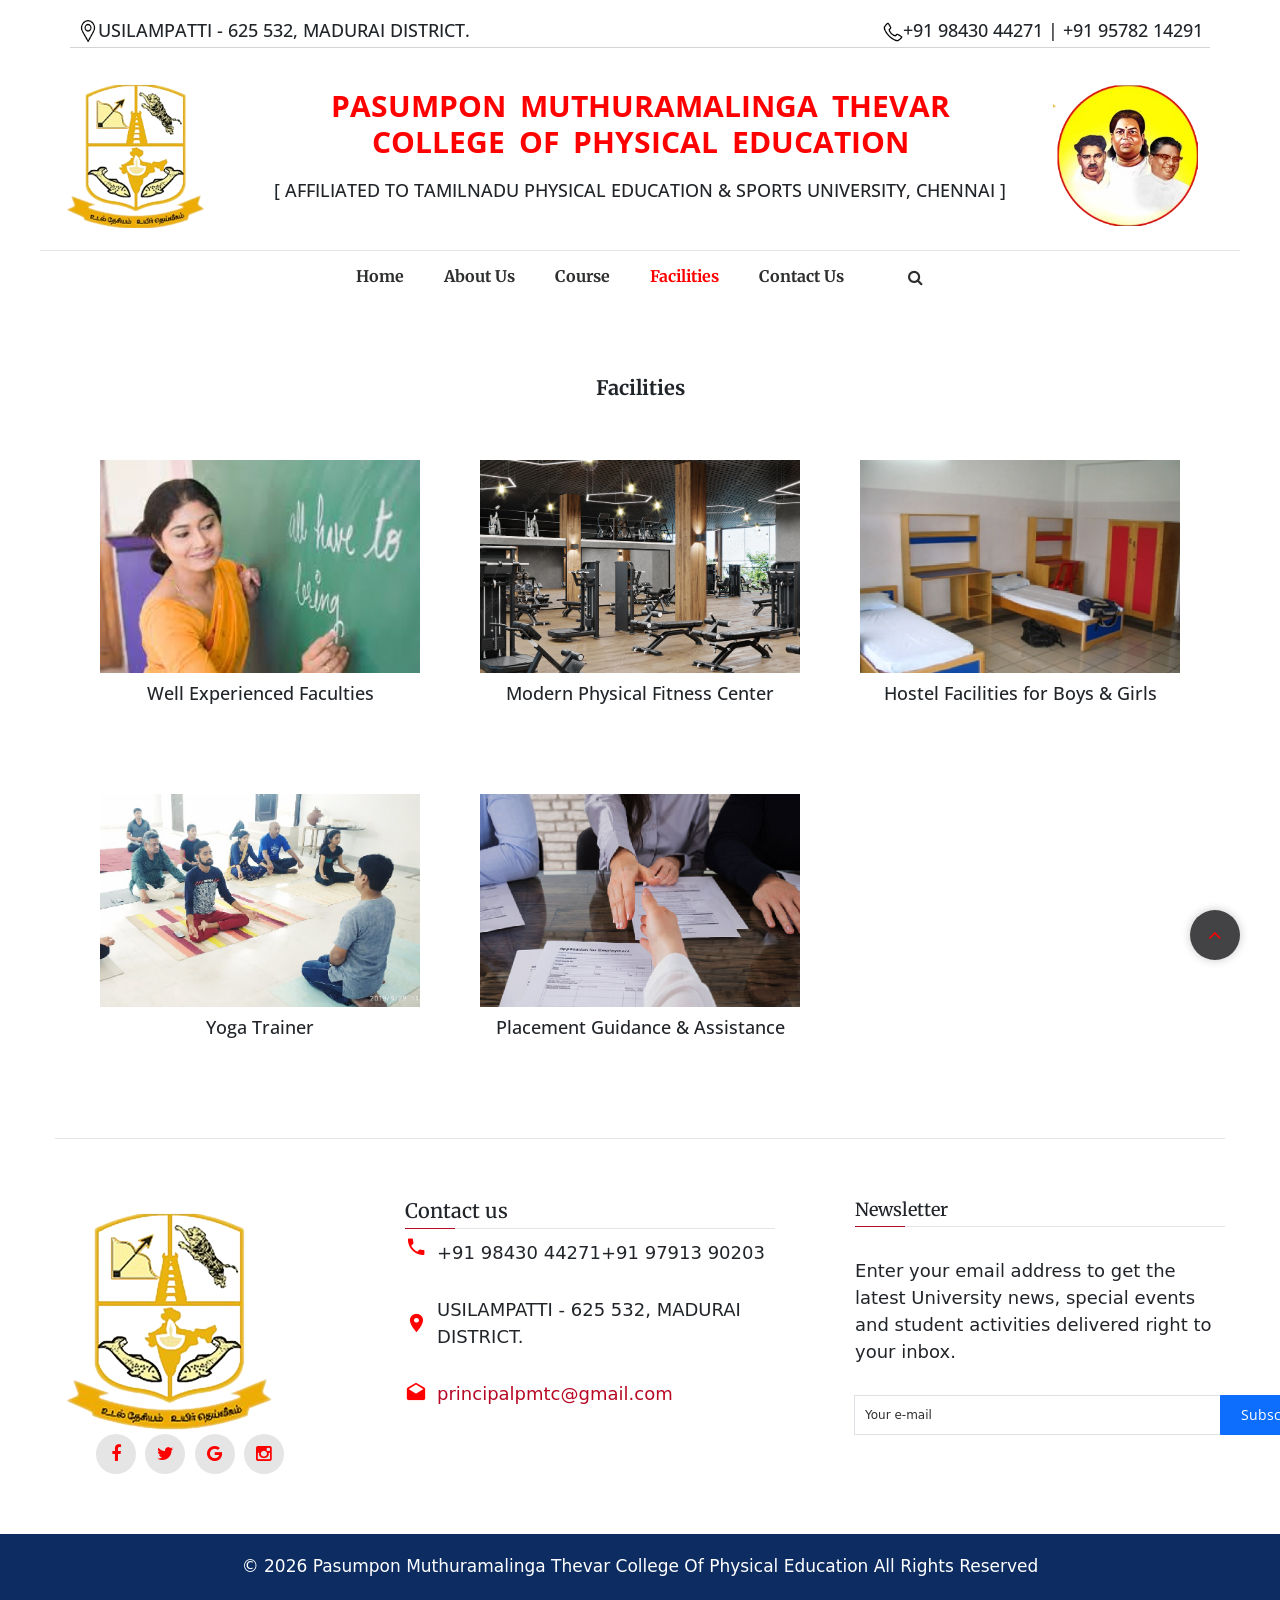
<file: Facilities.html>
<!DOCTYPE html>
<html class="wide wow-animation scrollTo" lang="en">

<head>
    <title>Home</title>
    <meta charset="utf-8">
    <meta name="format-detection" content="telephone=no">
    <meta name="viewport" content="width=device-width, height=device-height, initial-scale=1.0, maximum-scale=1.0, user-scalable=0">
    <meta http-equiv="X-UA-Compatible" content="IE=Edge">
    <meta name="keywords" content="intense web design multipurpose template">
    <meta name="date" content="Dec 26">
    <link rel="icon" href="./PMT-IMG/logo-2.png" type="image/x-icon">
    <link rel="stylesheet" type="text/css" href="//fonts.googleapis.com/css?family=Open+Sans:400,300italic,300,400italic,600,700%7CMerriweather:400,300,300italic,400italic,700,700italic">
    <link rel="stylesheet" href="css/style.css">
    <link rel="stylesheet" href="css/novi.css">
    <script src="https://cdnjs.cloudflare.com/ajax/libs/bootstrap/5.3.3/js/bootstrap.min.js" integrity="sha512-ykZ1QQr0Jy/4ZkvKuqWn4iF3lqPZyij9iRv6sGqLRdTPkY69YX6+7wvVGmsdBbiIfN/8OdsI7HABjvEok6ZopQ==" crossorigin="anonymous" referrerpolicy="no-referrer"></script>
    <link rel="stylesheet" href="https://cdnjs.cloudflare.com/ajax/libs/bootstrap/5.3.3/css/bootstrap.min.css" integrity="sha512-jnSuA4Ss2PkkikSOLtYs8BlYIeeIK1h99ty4YfvRPAlzr377vr3CXDb7sb7eEEBYjDtcYj+AjBH3FLv5uSJuXg==" crossorigin="anonymous" referrerpolicy="no-referrer" />
    <!--[if lt IE 10]><div style="background: #212121; padding: 10px 0; box-shadow: 3px 3px 5px 0 rgba(0,0,0,.3); clear: both; text-align:center; position: relative; z-index:1;"><a href="http://windows.microsoft.com/en-US/internet-explorer/"><img src="images/ie8-panel/warning_bar_0000_us.jpg" border="0" height="42" width="820" alt="You are using an outdated browser. For a faster, safer browsing experience, upgrade for free today."></a></div><script src="js/html5shiv.min.js"></script><![endif]-->
</head>

<body>
    <div class="page-loader">
        <div class="page-loader-body"><span class="cssload-loader"><span class="cssload-loader-inner"></span></span></div>
    </div>
    <div class="page text-center">
        <header class="page-head">
            <div class="rd-navbar-wrap">
                <nav class="rd-navbar novi-background rd-navbar-center" data-layout="rd-navbar-fixed" data-sm-layout="rd-navbar-fixed" data-md-layout="rd-navbar-fixed" data-md-device-layout="rd-navbar-fixed" data-lg-layout="rd-navbar-static" data-lg-device-layout="rd-navbar-fixed" data-xl-layout="rd-navbar-static" data-xl-device-layout="rd-navbar-static" data-xxl-layout="rd-navbar-static" data-xxl-device-layout="rd-navbar-static" data-lg-stick-up-offset="220px" data-xl-stick-up-offset="220px" data-xxl-stick-up-offset="220px" data-lg-stick-up="true" data-xl-stick-up="true" data-xxl-stick-up="true">
                    <div class="rd-navbar-inner">
                        <div class="rd-navbar-panel"><button class="rd-navbar-toggle" data-rd-navbar-toggle=".rd-navbar, .rd-navbar-nav-wrap"><span></span></button>
                            <h4 class="panel-title-new text-center thevar">PASUMPON
                                MUTHURAMALINGA THEVAR <br>
                                COLLEGE OF PHYSICAL EDUCATION</h4><button class="hidee rd-navbar-top-panel-toggle" data-rd-navbar-toggle=".rd-navbar-top-panel"><span></span></button>
                            <div class="rd-navbar-top-panel">
                                <div class="shell">
                                    
                                        <!-- ================== main log start   =================== -->
                                        <div class="container lap_con">
                                            <div class="row lap_top mb-5 ">
                                                <div class="col-lg-6 d-flex "> <img src="./PMT-IMG/map.png" alt="" class="iconn"><h3 class="text-start text-dark">USILAMPATTI - 625 532, MADURAI DISTRICT.</h3></div>
                                                <div class="col-lg-6 "> <h3 class="text-end text-dark"> <img src="./PMT-IMG/phone-call.png" alt="" class="iconn ">+91 98430 44271 | +91 95782 14291</h3></div>
                                            </div>
                                        </div>





                                        <div class="row">
                                            <div class="col-lg-2">
                                                <div class="cell-md-3 text-center">
                                                    <div class="rd-navbar-brand"><a class="reveal-inline-block" href="index.html" ><img src="./PMT-IMG/FIRST-LOGO.png" alt="" class="main_logo" ></a></div>
                                                </div>
                                            </div>
                                            <div class="col-lg-8 mt-3"><h3 class="PASUMPON">PASUMPON
                                                MUTHURAMALINGA THEVAR <br>
                                                COLLEGE OF PHYSICAL EDUCATION</h3> <br>
                                                <h3 class="text-center text-dark">[ AFFILIATED TO TAMILNADU PHYSICAL EDUCATION & SPORTS UNIVERSITY, CHENNAI ]</h3>
                                            </div>
                                            <div class="col-lg-2" >
                                                <img src="./PMT-IMG/logo-2.png " alt="" class="main_logo">
                                            </div>
                                        </div>

                                           <!-- ================== main log end     =================== -->
                                        
                                    </div> 
                                </div>
                            </div>
                        </div>
                        <div class="rd-navbar-menu-wrap clearfix">
                            <div class="rd-navbar-nav-wrap">
                                <div class="rd-navbar-mobile-scroll">
                                    <div class="rd-navbar-mobile-header-wrap">
                                        <div class="rd-navbar-mobile-brand "><a href="index.html"><img src="./PMT-IMG/FIRST-LOGO.png" alt="" srcset="./PMT-IMG/FIRST-LOGO.png" class="mobile-logo"></a></div>
                                    </div>
                                    <ul class="rd-navbar-nav">
                                        <li><a href="index.html">Home</a></li>
                                        <li><a href="about-us.html">About Us</a></li>
                                        <li><a href="./course.html">Course</a></li>
                                        <li><a href="./Facilities.html" class="redd">Facilities</a></li>
                                        <li><a href="contacts.html">Contact Us</a></li>
                                        
                                     
                                    </ul>
                                    <div class="rd-navbar-search-mobile" id="rd-navbar-search-mobile">
                                        <form class="rd-navbar-search-form search-form-icon-right rd-search" action="search-results.html" method="GET">
                                            <div class="form-group"><label class="form-label" for="rd-navbar-mobile-search-form-control">Search...</label><input class="rd-navbar-search-form-control form-control form-control-gray-lightest" id="rd-navbar-mobile-search-form-control" type="text" name="s" autocomplete="off"></div><button class="icon fa-search rd-navbar-search-button" type="submit"></button>
                                        </form>
                                    </div>
                                </div>
                            </div>
                            <div class="rd-navbar-search"><a class="rd-navbar-search-toggle mdi" data-rd-navbar-toggle=".rd-navbar-search" href="#"><span></span></a>
                                <form class="rd-navbar-search-form search-form-icon-right rd-search" action="search-results.html" data-search-live="rd-search-results-live" method="GET">
                                    <div class="form-group"><label class="form-label" for="rd-navbar-search-form-control">Search</label><input class="rd-navbar-search-form-control form-control form-control-gray-lightest" id="rd-navbar-search-form-control" type="text" name="s" autocomplete="off">
                                        <div class="rd-search-results-live" id="rd-search-results-live"></div>
                                    </div>
                                </form>
                            </div>
                        </div>
                    </div>
                </nav>
            </div>
        </header>
      

<section class="boxxx">
    <div class="container">
        <h2 class="text-center mb-5"><b>Facilities</b></h2>
        <div class="row rowwwww-boxxx">
            <div class="col-lg-4 p-5 sha">
                <span>
                    <img src="./PMT-IMG/ff.jpg" alt="" class="w-100 mb-3">
                    <h3 class="text-center">Well Experienced Faculties</h3>
                </span>
            </div>
            <div class="col-lg-4 p-5 sha">
                <span>
                    <img src="./PMT-IMG/mo.jpg" alt="" class="w-100 mb-3">
                    <h3 class="text-center">Modern Physical Fitness Center
                        </h3>
                </span>
            </div>
            <div class="col-lg-4 p-5 sha">
                <span>
                    <img src="./PMT-IMG/hos.jpg" alt="" class="w-100 mb-3">
                    <h3 class="text-center">Hostel Facilities for Boys & Girls</h3>
                </span>
            </div>
            
            

        </div>
        <div class="row mt-5">
            <div class="col-lg-4 p-5 sha">
                <span>
                    <img src="./PMT-IMG/fsd.jpg" alt="" class="w-100 mb-3">
                    <h3 class="text-center">Yoga Trainer</h3>
                </span>
            </div>
            <div class="col-lg-4 p-5 sha">
                <span>
                    <img src="./PMT-IMG/pla.jpg" alt="" class="w-100 mb-3">
                    <h3 class="text-center">Placement Guidance & Assistance</h3>
                </span>
            </div>
        </div>
        </div>
    </div>
</section>


        
        
        <!-- <section class="section novi-background bg-cover section-70 section-xl-100 section-xl-bottom-114 bg-madison context-dark position-relative">
            <div class="owl-carousel owl-carousel-default veil-xl-owl-dots veil-owl-nav reveal-xl-owl-nav" data-items="1" data-nav="true" data-dots="true" data-nav-class="[&quot;owl-prev fa-angle-left&quot;, &quot;owl-next fa-angle-right&quot;]">
                <div>
                    <div class="shell">
                        <div class="range range-xs-center range-xs-middle">
                            <div class="cell-sm-9 cell-sm-push-1">
                                <div class="quote-classic-boxed text-center">
                                    <div class="quote-body"><q>When you work full-time while studying, you need to sacrifice personal time, which meant that I took my studies seriously. My ambition was not only to complete my degree successfully but to make the best out of the time spent studying.</q>
                                        <div class="offset-top-30 text-center"><cite class="font-accent">Debra Banks</cite>
                                            <div class="offset-top-5">
                                                <p class="text-dark text-italic">Diploma for Graduates in Art, USA</p>
                                            </div>
                                        </div>
                                    </div>
                                </div>
                            </div>
                        </div>
                    </div>
                </div>
                <div>
                    <div class="shell">
                        <div class="range range-xs-center range-xs-middle">
                            <div class="cell-sm-9 cell-sm-push-1">
                                <div class="quote-classic-boxed text-center">
                                    <div class="quote-body"><q>When I researched the programmes available I realized that the University was offering exactly the type of programme in international development that interested me.</q>
                                        <div class="offset-top-30 text-center"><cite class="font-accent">Steven Alvarez</cite>
                                            <div class="offset-top-5">
                                                <p class="text-dark text-italic">Diploma for Graduates in International Development, USA</p>
                                            </div>
                                        </div>
                                    </div>
                                </div>
                            </div>
                        </div>
                    </div>
                </div>
            </div>
        </section> -->



     
        <footer class="section page-footer">
            <div class="novi-background bg-cover bg-default">
                <div class="shell-wide">
                    <div class="hr bg-gray-light"></div>
                </div>
                <div class="section-60">
                    <div class="shell">
                        <div class="range range-50 range-lg-justify range-xs-center">
                            <div class="cell-md-3 cell-lg-3"><a class="reveal-inline-block" href="index.html"><img src="./PMT-IMG/FIRST-LOGO.png" alt="" srcset="./PMT-IMG/FIRST-LOGO.png"></a>
                                <div class="offset-top-30 text-center">
                                    <ul class="list-inline list-inline-xs list-inline-madison">
                                        <li><a class="icon novi-icon icon-xxs fa-facebook icon-circle icon-gray-light-filled" href="#"></a></li>
                                        <li><a class="icon novi-icon icon-xxs fa-twitter icon-circle icon-gray-light-filled" href="#"></a></li>
                                        <li><a class="icon novi-icon icon-xxs fa-google icon-circle icon-gray-light-filled" href="#"></a></li>
                                        <li><a class="icon novi-icon icon-xxs fa-instagram icon-circle icon-gray-light-filled" href="#"></a></li>
                                    </ul>
                                </div>
                            </div>
                            <div class="cell-xs-10 cell-md-5 cell-lg-4 text-lg-left">
                                <h2 class="text-bold">Contact us</h2>
                                <div class="text-subline"></div>
                                <div class="offset-top-30">
                                    <ul class="list-unstyled contact-info list">
                                        <li>
                                            <div class="unit unit-horizontal unit-middle unit-spacing-xs">
                                                <div class="unit-left"><span class="icon novi-icon mdi mdi-phone text-middle icon-xs text-madison"></span></div>
                                                <div class="unit-body"><a class="text-dark con" href="tel:+919843044271">+91 98430 44271</a><a class="reveal-block reveal-md-inline-block text-dark con" href="tel:+919791390203">+91 97913 90203</a></div>
                                            </div>
                                        </li>
                                        <li>
                                            <div class="unit unit-horizontal unit-middle unit-spacing-xs mt-5">
                                                <div class="unit-left"><span class="icon novi-icon mdi mdi-map-marker text-middle icon-xs text-madison"></span></div>
                                                <div class="unit-body text-left"><a class="text-dark con" href="#">USILAMPATTI - 625 532, MADURAI DISTRICT.</a></div>
                                            </div>
                                        </li>
                                        <li>
                                            <div class="unit unit-horizontal unit-middle unit-spacing-xs mt-5">
                                                <div class="unit-left"><span class="icon novi-icon mdi mdi-email-open text-middle icon-xs text-madison"></span></div>
                                                <div class="unit-body"><a href="mailto:principalpmtc@gmail.com" class="con">principalpmtc@gmail.com</a></div>
                                            </div>
                                        </li>
                                    </ul>
                                </div>
                            </div>
                            <div class="cell-xs-10 cell-md-8 cell-lg-4 text-lg-left">
                                <h6 class="text-bold con">Newsletter</h6>
                                <div class="text-subline"></div>
                                <div class="offset-top-30 text-left mt-5">
                                    <p class="con mb-5">Enter your email address to get the latest University news, special events and student activities delivered right to your inbox.</p>
                                </div>
                                <div class="offset-top-10">
                                    <form class="rd-mailform form-subscribe" data-form-output="form-output-global" data-form-type="subscribe" method="post" action="bat/rd-mailform.php">
                                        <div class="form-group">
                                            <div class="input-group input-group-sm"><label class="form-label" for="form-email">Your e-mail</label><input class="form-control" id="form-email" type="email" name="email" data-constraints="@Required @Email"><span class="input-group-btn"><button class="btn btn-sm btn-primary" type="submit">Subscribe</button></span></div>
                                        </div>
                                        <div class="form-output"></div>
                                    </form>
                                </div>
                            </div>
                        </div>
                    </div>
                </div>
                <div class="section-5 bg-madison context-dark novi-background">
                    <div class="shell text-md-center">
                        <p class="cp">© <span class="copyright-year">2024</span> Pasumpon Muthuramalinga Thevar
                            College Of Physical Education All Rights Reserved<span></span></p>
                    </div>
                </div>
            </div>
        </footer>
    </div>
    <div class="snackbars" id="form-output-global"></div><a class="builder-button" href="http://whizthemes.com/builder/b_patshala/patshala-builder" target="_blank"><img src="images/novi-icon-26x26.png" alt="" width="26" height="26">Try builder</a>
    <div class="snackbars" id="form-output-global"></div>
    <script src="js/core.min.js"></script>
    <script src="js/script.js"></script>
</body>

</html>
</file>
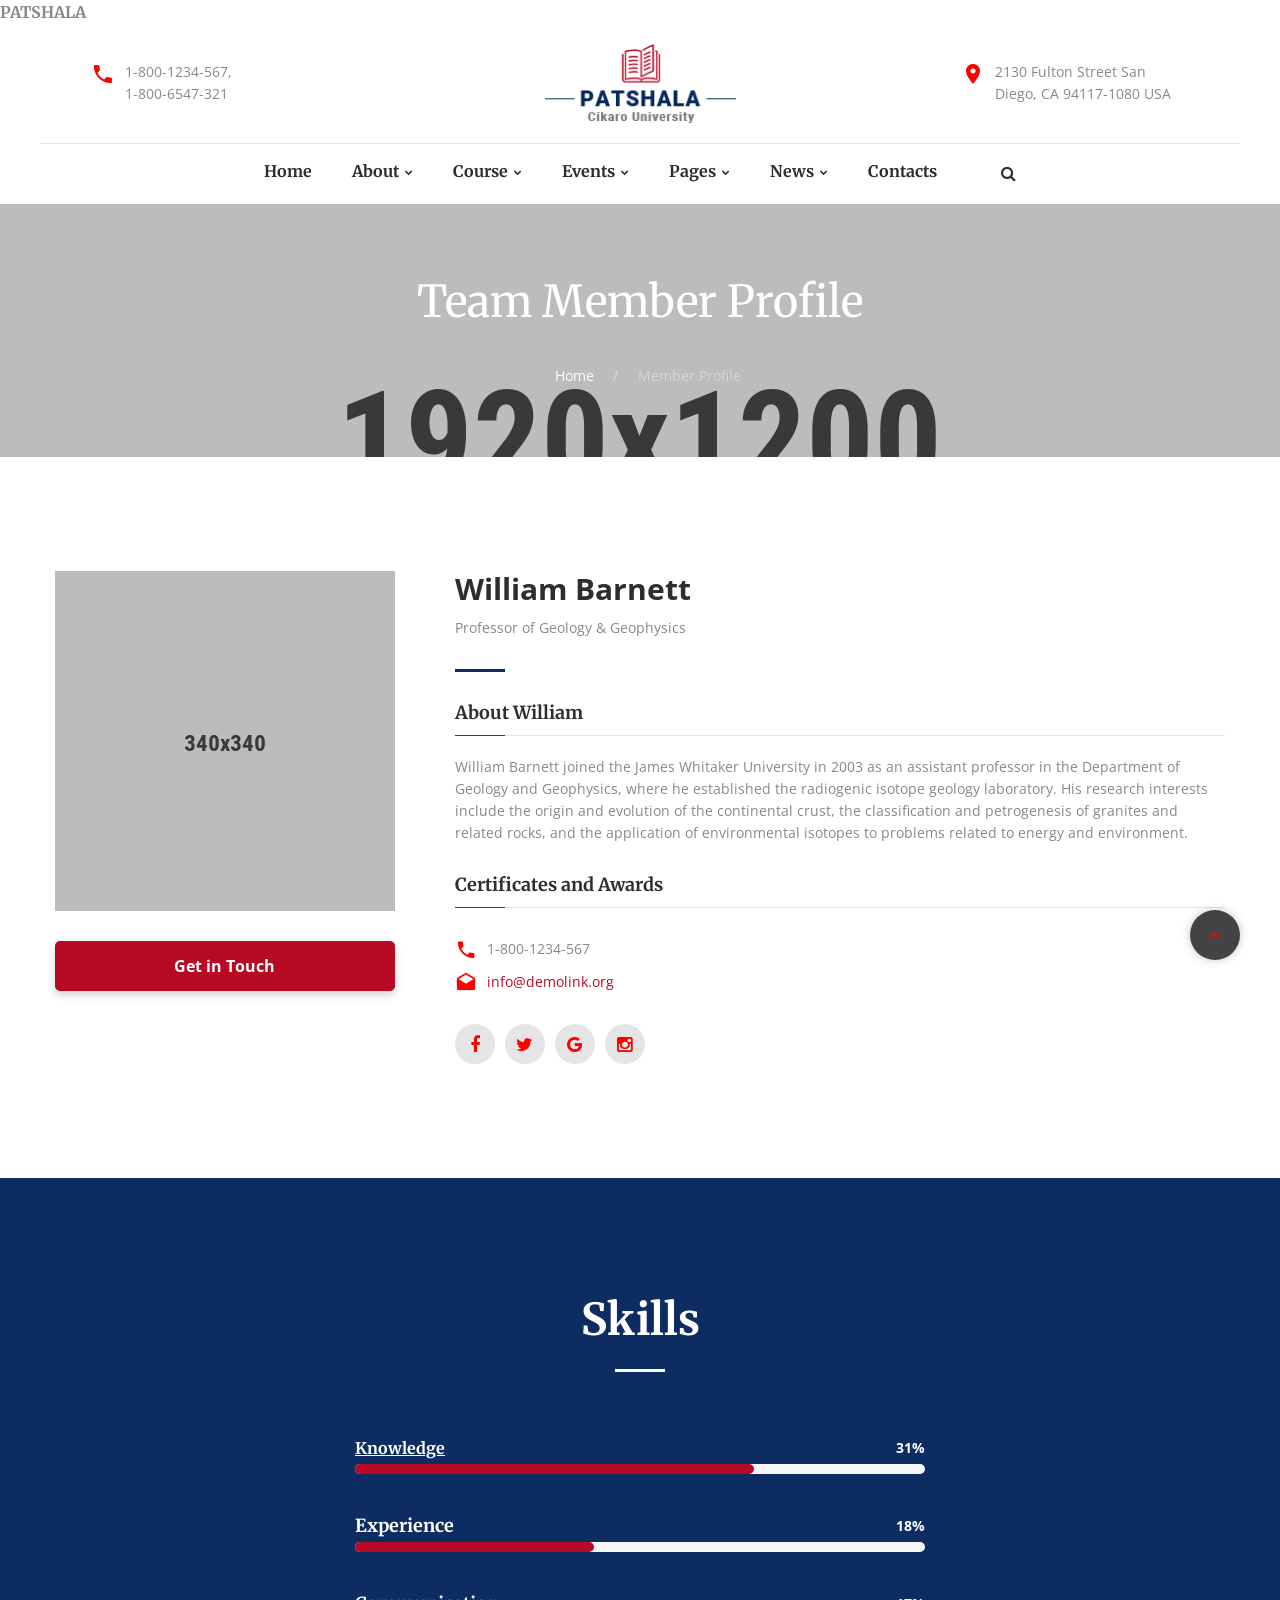
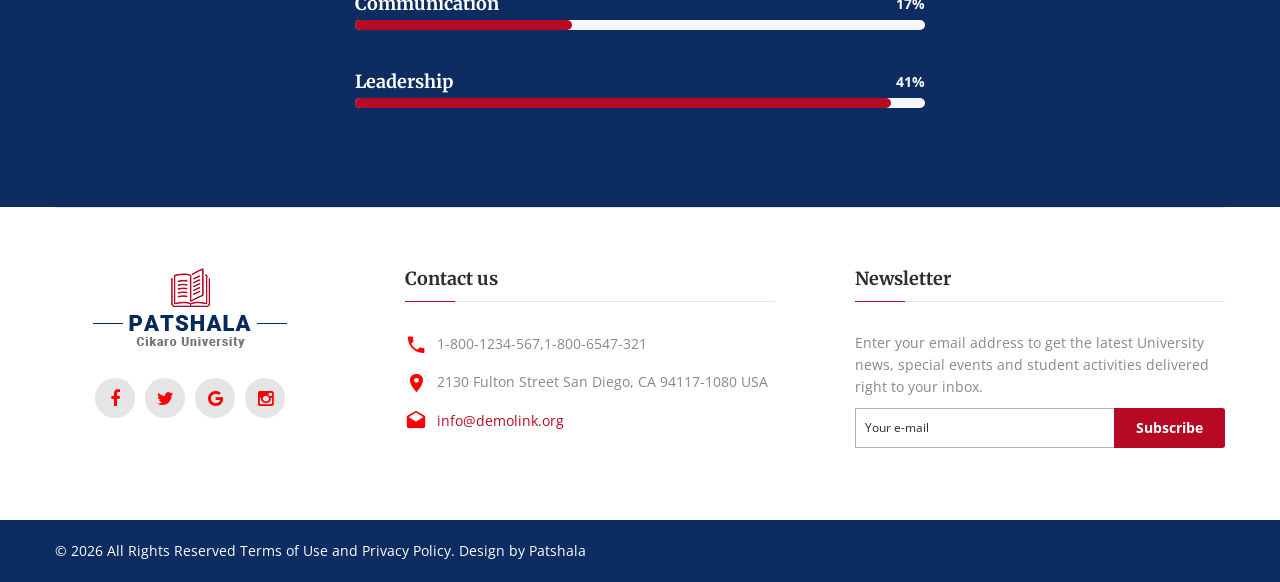
<file: team-member-profile.html>
<!DOCTYPE html>
<html class="wide wow-animation scrollTo" lang="en">

<head>
    <title>Team Member Profile</title>
    <meta charset="utf-8">
    <meta name="format-detection" content="telephone=no">
    <meta name="viewport" content="width=device-width, height=device-height, initial-scale=1.0, maximum-scale=1.0, user-scalable=0">
    <meta http-equiv="X-UA-Compatible" content="IE=Edge">
    <meta name="keywords" content="intense web design multipurpose template">
    <meta name="date" content="Dec 26">
    <link rel="icon" href="images/favicon.ico" type="image/x-icon">
    <link rel="stylesheet" type="text/css" href="//fonts.googleapis.com/css?family=Open+Sans:400,300italic,300,400italic,600,700%7CMerriweather:400,300,300italic,400italic,700,700italic">
    <link rel="stylesheet" href="css/style.css">
    <link rel="stylesheet" href="css/novi.css">
    <!--[if lt IE 10]><div style="background: #212121; padding: 10px 0; box-shadow: 3px 3px 5px 0 rgba(0,0,0,.3); clear: both; text-align:center; position: relative; z-index:1;"><a href="http://windows.microsoft.com/en-US/internet-explorer/"><img src="images/ie8-panel/warning_bar_0000_us.jpg" border="0" height="42" width="820" alt="You are using an outdated browser. For a faster, safer browsing experience, upgrade for free today."></a></div><script src="js/html5shiv.min.js"></script><![endif]-->
</head>

<body>
    <div class="page-loader">
        <div class="page-loader-body"><span class="cssload-loader"><span class="cssload-loader-inner"></span></span></div>
    </div>
    <div class="page text-center">
        <header class="page-head">
            <div class="rd-navbar-wrap">
                <nav class="rd-navbar novi-background rd-navbar-center" data-layout="rd-navbar-fixed" data-sm-layout="rd-navbar-fixed" data-md-layout="rd-navbar-fixed" data-md-device-layout="rd-navbar-fixed" data-lg-layout="rd-navbar-static" data-lg-device-layout="rd-navbar-fixed" data-xl-layout="rd-navbar-static" data-xl-device-layout="rd-navbar-static" data-xxl-layout="rd-navbar-static" data-xxl-device-layout="rd-navbar-static" data-lg-stick-up-offset="220px" data-xl-stick-up-offset="220px" data-xxl-stick-up-offset="220px" data-lg-stick-up="true" data-xl-stick-up="true" data-xxl-stick-up="true">
                    <div class="rd-navbar-inner">
                        <div class="rd-navbar-panel"><button class="rd-navbar-toggle" data-rd-navbar-toggle=".rd-navbar, .rd-navbar-nav-wrap"><span></span></button>
                            <h4 class="panel-title">Patshala</h4><button class="rd-navbar-top-panel-toggle" data-rd-navbar-toggle=".rd-navbar-top-panel"><span></span></button>
                            <div class="rd-navbar-top-panel">
                                <div class="shell">
                                    <div class="range range-10 range-md-center range-md-middle range-lg-around">
                                        <div class="cell-md-3">
                                            <div class="unit unit-horizontal unit-top unit-spacing-xs">
                                                <div class="unit-left"><span class="icon novi-icon mdi mdi-phone text-middle"></span></div>
                                                <div class="unit-body"><a class="reveal-block" href="tel:#">1-800-1234-567,</a><a href="tel:#">1-800-6547-321</a></div>
                                            </div>
                                        </div>
                                        <div class="cell-md-3 text-center">
                                            <div class="rd-navbar-brand"><a class="reveal-inline-block" href="index.html"><img src="images/logo-default-2-144x122-1.png" alt="" width="191" height="80"></a></div>
                                        </div>
                                        <div class="cell-md-3">
                                            <div class="inset-md-left-50">
                                                <div class="unit unit-horizontal unit-top unit-spacing-xs text-left">
                                                    <div class="unit-left"><span class="icon novi-icon mdi mdi-map-marker text-middle"></span></div>
                                                    <div class="unit-body"><a href="#">2130 Fulton Street San Diego, CA 94117-1080 USA</a></div>
                                                </div>
                                            </div>
                                        </div>
                                    </div>
                                </div>
                            </div>
                        </div>
                        <div class="rd-navbar-menu-wrap clearfix">
                            <div class="rd-navbar-nav-wrap">
                                <div class="rd-navbar-mobile-scroll">
                                    <div class="rd-navbar-mobile-header-wrap">
                                        <div class="rd-navbar-mobile-brand"><a href="index.html"><img src="images/logo-default-2-144x122-1.png" alt="" srcset="images/logo-default-2-144x122-1.png 2x"></a></div>
                                    </div>
                                    <ul class="rd-navbar-nav">
                                        <li><a href="index.html">Home</a></li>
                                        <li><a href="about-us.html">About</a>
                                            <ul class="rd-navbar-dropdown">
                                                <li><a href="history.html">History</a></li>
                                            </ul>
                                        </li>
                                        <li><a href="course-grid.html">Course</a>
                                            <ul class="rd-navbar-dropdown">
                                                <li><a href="course-grid.html">Course Page</a></li>
                                                <li><a href="course-details.html">Course Details Page</a></li>
                                            </ul>
                                        </li>
                                        <li><a href="events.html">Events</a>
                                            <ul class="rd-navbar-dropdown">
                                                <li><a href="event-page.html">Event Details Page</a></li>
                                            </ul>
                                        </li>
                                        <li><a href="#">Pages</a>
                                            <ul class="rd-navbar-dropdown">
                                                <li><a href="team.html">Lecturer</a></li>
                                                <li><a href="gallery.html">Gallery</a></li>
                                                <li><a href="404.html">404</a></li>
                                                <li><a href="privacy.html">Terms of Use</a></li>
                                                <li><a href="coming-soon.html">Coming Soon</a></li>
                                                <li><a href="search-results.html">Search Results</a></li>
                                                <li><a href="team-member-profile.html">Team Member Profile</a></li>
                                            </ul>
                                        </li>
                                        <li><a href="#">News</a>
                                            <ul class="rd-navbar-dropdown">
                                                <li><a href="grid-news.html">Grid News</a></li>
                                                <li><a href="news-post-page.html">News Post Page</a></li>
                                            </ul>
                                        </li>
                                        <li><a href="contacts.html">Contacts</a></li>
                                    </ul>
                                    <div class="rd-navbar-search-mobile" id="rd-navbar-search-mobile">
                                        <form class="rd-navbar-search-form search-form-icon-right rd-search" action="search-results.html" method="GET">
                                            <div class="form-group"><label class="form-label" for="rd-navbar-mobile-search-form-control">Search...</label><input class="rd-navbar-search-form-control form-control form-control-gray-lightest" id="rd-navbar-mobile-search-form-control" type="text" name="s" autocomplete="off"></div><button class="icon fa-search rd-navbar-search-button" type="submit"></button>
                                        </form>
                                    </div>
                                </div>
                            </div>
                            <div class="rd-navbar-search"><a class="rd-navbar-search-toggle mdi" data-rd-navbar-toggle=".rd-navbar-search" href="#"><span></span></a>
                                <form class="rd-navbar-search-form search-form-icon-right rd-search" action="search-results.html" data-search-live="rd-search-results-live" method="GET">
                                    <div class="form-group"><label class="form-label" for="rd-navbar-search-form-control">Search</label><input class="rd-navbar-search-form-control form-control form-control-gray-lightest" id="rd-navbar-search-form-control" type="text" name="s" autocomplete="off">
                                        <div class="rd-search-results-live" id="rd-search-results-live"></div>
                                    </div>
                                </form>
                            </div>
                        </div>
                    </div>
                </nav>
            </div>
        </header>
        <section class="section breadcrumb-modern context-dark parallax-container" data-parallax-img="images/parallax-03.jpg">
            <div class="parallax-content section-30 section-sm-70">
                <div class="shell">
                    <h2 class="veil reveal-sm-block">Team Member Profile</h2>
                    <div class="offset-sm-top-35">
                        <ul class="list-inline list-inline-lg list-inline-dashed p">
                            <li><a href="index.html">Home</a></li>
                            <li>Member Profile</li>
                        </ul>
                    </div>
                </div>
            </div>
        </section>
        <section class="section novi-background bg-cover section-70 section-md-114 bg-default">
            <div class="shell">
                <div class="range range-30 range-xs-center">
                    <div class="cell-sm-4 text-sm-left">
                        <div class="inset-sm-right-30"><img class="img-responsive reveal-inline-block" src="images/users/user-william-barnett-340x340.jpg" width="340" height="340" alt="">
                            <div class="offset-top-15 offset-sm-top-30"><a class="btn btn-primary btn-block" href="#" style="max-width: 340px; margin-left:auto; margin-right:auto">Get in Touch</a></div>
                        </div>
                    </div>
                    <div class="cell-sm-8 text-left">
                        <div>
                            <h3 class="text-bold">William Barnett</h3>
                        </div>
                        <p class="offset-top-10">Professor of Geology &amp; Geophysics</p>
                        <div class="offset-top-15 offset-sm-top-30">
                            <hr class="divider bg-madison hr-left-0">
                        </div>
                        <div class="offset-top-30 offset-sm-top-30">
                            <h6 class="text-bold">About William</h6>
                            <div class="text-subline"></div>
                        </div>
                        <div class="offset-top-20">
                            <p>William Barnett joined the James Whitaker University in 2003 as an assistant professor in the Department of Geology and Geophysics, where he established the radiogenic isotope geology laboratory. His research interests include the origin and evolution of the continental crust, the classification and petrogenesis of granites and related rocks, and the application of environmental isotopes to problems related to energy and environment.</p>
                        </div>
                        <div class="offset-top-30 offset-sm-top-30">
                            <h6 class="text-bold">Certificates and Awards</h6>
                            <div class="text-subline"></div>
                        </div>
                        <div class="offset-top-15 offset-sm-top-30">
                            <ul class="list list-unstyled">
                                <li><span class="icon novi-icon icon-xs mdi mdi-phone text-middle text-madison"></span><a class="reveal-inline-block text-dark inset-left-10" href="tel:#">1-800-1234-567</a></li>
                                <li><span class="icon novi-icon icon-xs mdi mdi-email-open text-middle text-madison"></span><a class="reveal-inline-block inset-left-10" href="mailto:info@demolink.org">info@demolink.org</a></li>
                            </ul>
                        </div>
                        <div class="offset-top-15 offset-sm-top-30">
                            <ul class="list-inline list-inline-xs list-inline-madison">
                                <li><a class="icon novi-icon icon-xxs fa-facebook icon-circle icon-gray-light-filled" href="#"></a></li>
                                <li><a class="icon novi-icon icon-xxs fa-twitter icon-circle icon-gray-light-filled" href="#"></a></li>
                                <li><a class="icon novi-icon icon-xxs fa-google icon-circle icon-gray-light-filled" href="#"></a></li>
                                <li><a class="icon novi-icon icon-xxs fa-instagram icon-circle icon-gray-light-filled" href="#"></a></li>
                            </ul>
                        </div>
                    </div>
                </div>
            </div>
        </section>
        <section class="section novi-background bg-cover section-70 section-md-114 bg-madison context-dark">
            <div class="shell">
                <h2 class="text-bold">Skills</h2>
                <hr class="divider bg-madison">
                <div class="range range-xs-center offset-top-65">
                    <div class="cell-xs-10 cell-sm-6">
                        <div class="progress-linear-wrap">
                            <div class="progress-linear" data-to="70">
                                <div class="progress-header clearfix">
                                    <div class="text-left">
                                        <h6 class="text-bold pull-left text-black"><span data-novi-id="8">Knowledge</span></h6>
                                    </div><span class="text-bold pull-right progress-value">70</span>
                                </div>
                                <div class="progress-bar-linear-wrap offset-top-5">
                                    <div class="progress-bar-linear bg-primary"></div>
                                </div>
                            </div>
                            <div class="progress-linear" data-to="42">
                                <div class="progress-header clearfix">
                                    <div class="text-left">
                                        <h6 class="text-bold pull-left text-black">Experience</h6>
                                    </div><span class="text-bold pull-right progress-value">42</span>
                                </div>
                                <div class="progress-bar-linear-wrap offset-top-5">
                                    <div class="progress-bar-linear bg-primary"></div>
                                </div>
                            </div>
                            <div class="progress-linear" data-to="38">
                                <div class="progress-header clearfix">
                                    <div class="text-left">
                                        <h6 class="text-bold pull-left text-black">Communication</h6>
                                    </div><span class="text-bold pull-right progress-value">38</span>
                                </div>
                                <div class="progress-bar-linear-wrap offset-top-5">
                                    <div class="progress-bar-linear bg-primary"></div>
                                </div>
                            </div>
                            <div class="progress-linear" data-to="94">
                                <div class="progress-header clearfix">
                                    <div class="text-left">
                                        <h6 class="text-bold pull-left text-black">Leadership</h6>
                                    </div><span class="text-bold pull-right progress-value">94</span>
                                </div>
                                <div class="progress-bar-linear-wrap offset-top-5">
                                    <div class="progress-bar-linear bg-primary"></div>
                                </div>
                            </div>
                        </div>
                    </div>
                </div>
            </div>
        </section>
        <footer class="section page-footer">
            <div class="novi-background bg-cover bg-default">
                <div class="shell-wide">
                    <div class="hr bg-gray-light"></div>
                </div>
                <div class="section-60">
                    <div class="shell">
                        <div class="range range-50 range-lg-justify range-xs-center">
                            <div class="cell-md-3 cell-lg-3"><a class="reveal-inline-block" href="index.html"><img src="images/logo-default-2-144x122-1.png" alt="" srcset="images/logo-default-2-144x122-1.png"></a>
                                <div class="offset-top-30 text-center">
                                    <ul class="list-inline list-inline-xs list-inline-madison">
                                        <li><a class="icon novi-icon icon-xxs fa-facebook icon-circle icon-gray-light-filled" href="#"></a></li>
                                        <li><a class="icon novi-icon icon-xxs fa-twitter icon-circle icon-gray-light-filled" href="#"></a></li>
                                        <li><a class="icon novi-icon icon-xxs fa-google icon-circle icon-gray-light-filled" href="#"></a></li>
                                        <li><a class="icon novi-icon icon-xxs fa-instagram icon-circle icon-gray-light-filled" href="#"></a></li>
                                    </ul>
                                </div>
                            </div>
                            <div class="cell-xs-10 cell-md-5 cell-lg-4 text-lg-left">
                                <h6 class="text-bold">Contact us</h6>
                                <div class="text-subline"></div>
                                <div class="offset-top-30">
                                    <ul class="list-unstyled contact-info list">
                                        <li>
                                            <div class="unit unit-horizontal unit-middle unit-spacing-xs">
                                                <div class="unit-left"><span class="icon novi-icon mdi mdi-phone text-middle icon-xs text-madison"></span></div>
                                                <div class="unit-body"><a class="text-dark" href="tel:#">1-800-1234-567,</a><a class="reveal-block reveal-md-inline-block text-dark" href="tel:#">1-800-6547-321</a></div>
                                            </div>
                                        </li>
                                        <li>
                                            <div class="unit unit-horizontal unit-middle unit-spacing-xs">
                                                <div class="unit-left"><span class="icon novi-icon mdi mdi-map-marker text-middle icon-xs text-madison"></span></div>
                                                <div class="unit-body text-left"><a class="text-dark" href="#">2130 Fulton Street San Diego, CA 94117-1080 USA</a></div>
                                            </div>
                                        </li>
                                        <li>
                                            <div class="unit unit-horizontal unit-middle unit-spacing-xs">
                                                <div class="unit-left"><span class="icon novi-icon mdi mdi-email-open text-middle icon-xs text-madison"></span></div>
                                                <div class="unit-body"><a href="mailto:#">info@demolink.org</a></div>
                                            </div>
                                        </li>
                                    </ul>
                                </div>
                            </div>
                            <div class="cell-xs-10 cell-md-8 cell-lg-4 text-lg-left">
                                <h6 class="text-bold">Newsletter</h6>
                                <div class="text-subline"></div>
                                <div class="offset-top-30 text-left">
                                    <p>Enter your email address to get the latest University news, special events and student activities delivered right to your inbox.</p>
                                </div>
                                <div class="offset-top-10">
                                    <form class="rd-mailform form-subscribe" data-form-output="form-output-global" data-form-type="subscribe" method="post" action="bat/rd-mailform.php">
                                        <div class="form-group">
                                            <div class="input-group input-group-sm"><label class="form-label" for="form-email">Your e-mail</label><input class="form-control" id="form-email" type="email" name="email" data-constraints="@Required @Email"><span class="input-group-btn"><button class="btn btn-sm btn-primary" type="submit">Subscribe</button></span></div>
                                        </div>
                                        <div class="form-output"></div>
                                    </form>
                                </div>
                            </div>
                        </div>
                    </div>
                </div>
                <div class="section-5 bg-madison context-dark novi-background">
                    <div class="shell text-md-left">
                        <p class="">© <span class="copyright-year">2019</span> All Rights Reserved Terms of Use and <a href="privacy.html">Privacy Policy.</a><span> Design&nbsp;by<a href="https://zemez.io/"> Patshala </a></span></p>
                    </div>
                </div>
            </div>
        </footer>
    </div>
    <div class="snackbars" id="form-output-global"></div><a class="builder-button" href="http://whizthemes.com/builder/b_patshala/patshala-builder" target="_blank"><img src="images/novi-icon-26x26.png" alt="" width="26" height="26">Try builder</a>
    <div class="snackbars" id="form-output-global"></div>
    <script src="js/core.min.js"></script>
    <script src="js/script.js"></script>
</body>

</html>
</file>
<file: css/novi.css>
[data-novi-id="8"]{
  text-decoration: underline;
  font-weight: 700;
  font-size: 16px;
}
[data-novi-id="7"]{
  color: rgb(10, 10, 10);
}
[data-novi-id="6"]{
  color: #090f14;
}
[data-novi-id="5"]{
  color: rgb(136, 48, 39);
}
[data-novi-id="4"]{
  color: rgb(136, 48, 39);
}
@media (max-width: 479px){
[data-novi-id="12"]{
  font-size: 14px;
}
[data-novi-id="11"]{
  font-size: 14px;
}
[data-novi-id="10"]{
  font-weight: 400;
}
[data-novi-id="9"]{
  font-size: 14px;
}
[data-novi-id="3"]{
  font-weight: 400;
}
[data-novi-id="2"]{
  font-size: 14px;
}
[data-novi-id="1"]{
  font-size: 14px;
}
[data-novi-id="0"]{
  font-size: 14px;
}
}
</file>
